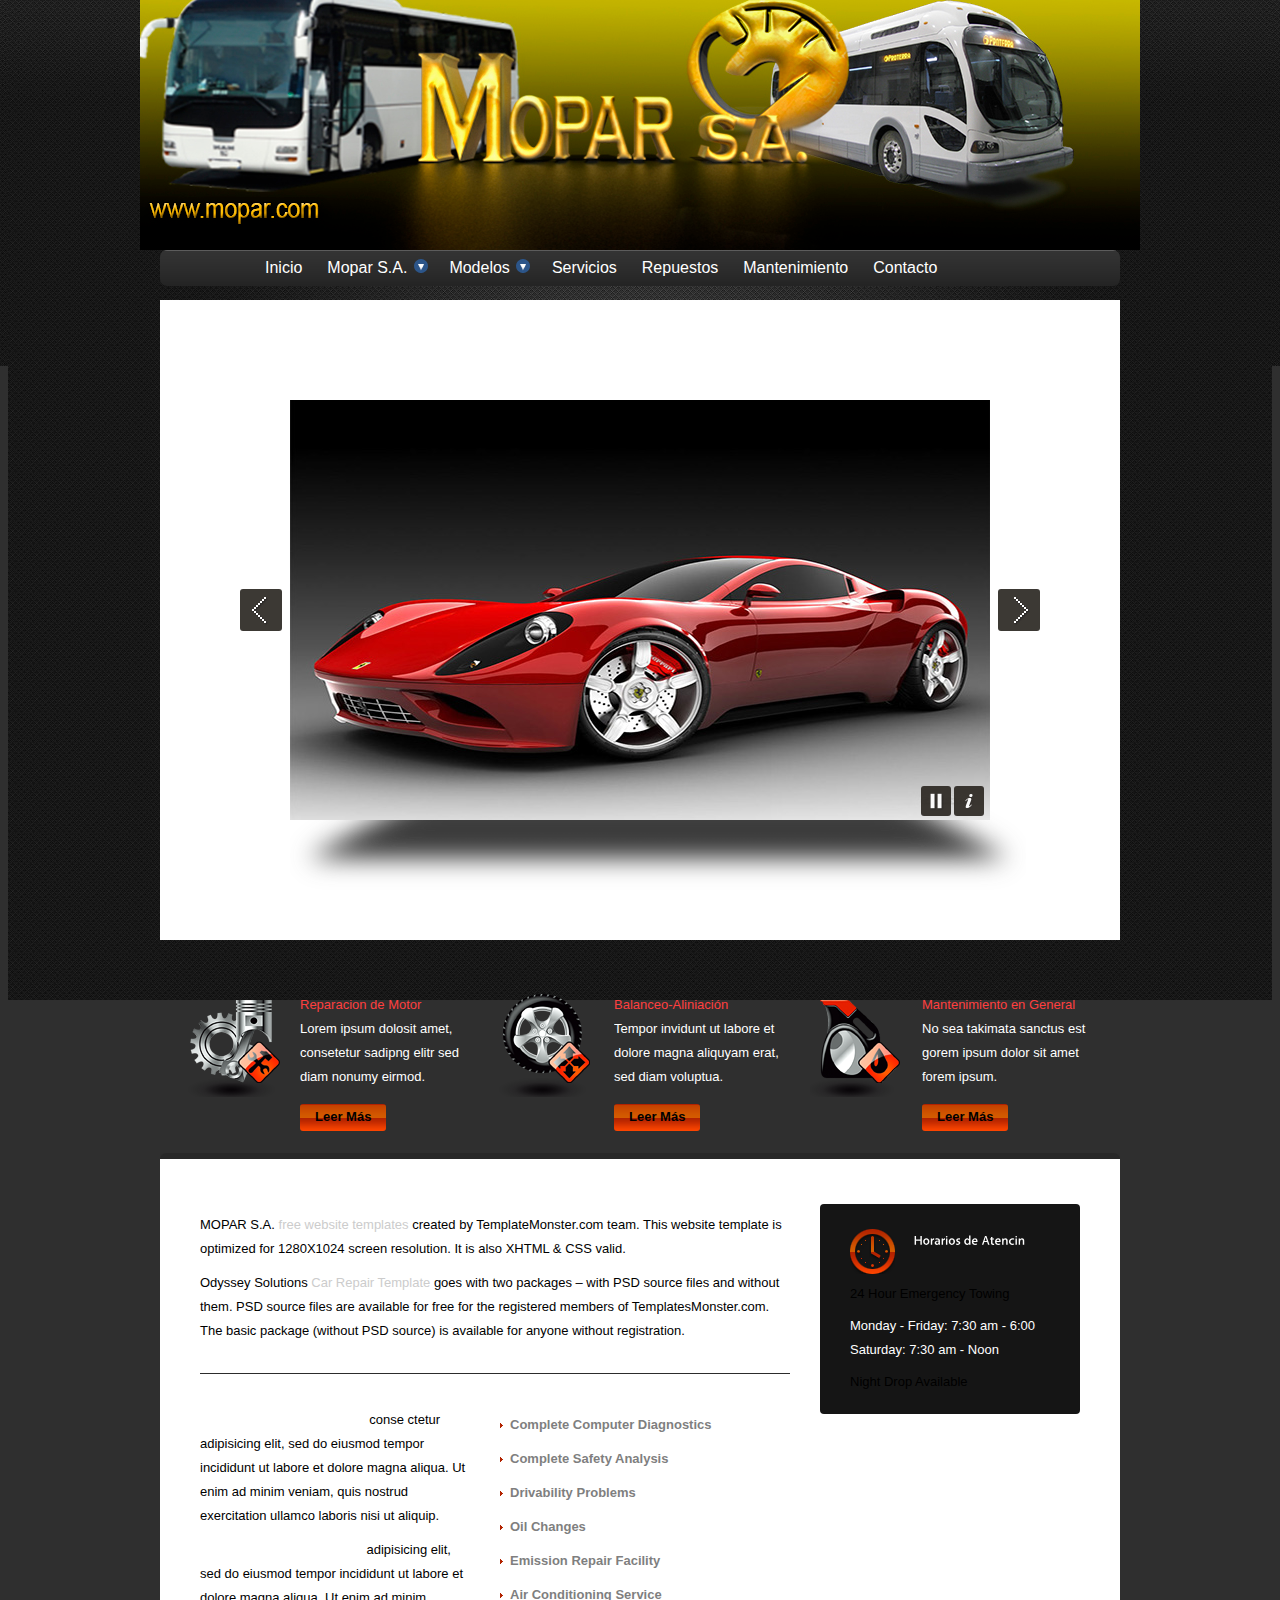
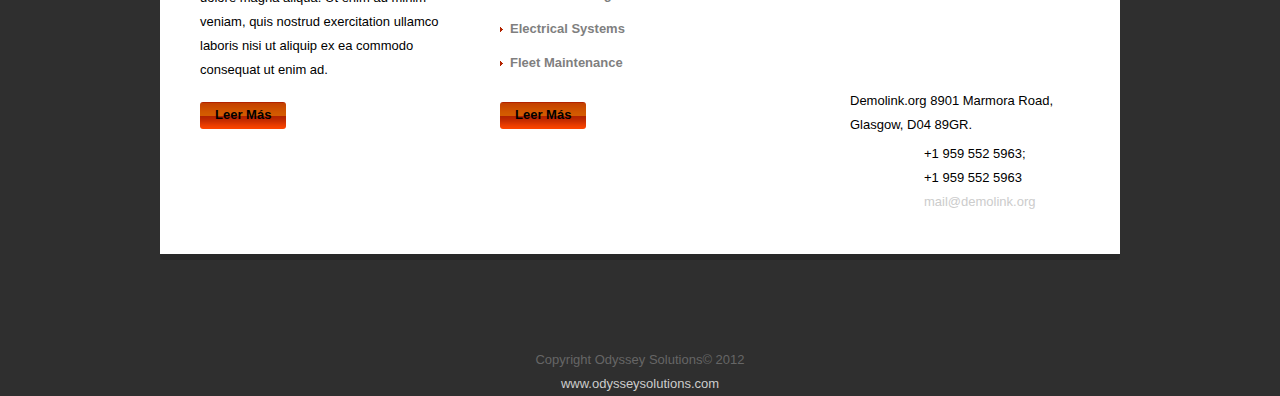
<file: index.html>
<!DOCTYPE html>
<html lang="en">
<head>
    <title>Home</title>
    <meta charset="utf-8">
    <link rel="stylesheet" href="css/reset.css" type="text/css" media="screen">
    <link rel="stylesheet" href="css/style.css" type="text/css" media="screen">
    <link rel="stylesheet" href="css/grid.css" type="text/css" media="screen">   
    <script src="js/jquery-1.7.1.min.js" type="text/javascript"></script>
    <script src="js/cufon-yui.js" type="text/javascript"></script>
    <script src="js/cufon-replace.js" type="text/javascript"></script>
    <script src="js/Vegur_500.font.js" type="text/javascript"></script> 
    <script src="js/FF-cash.js" type="text/javascript"></script>      
    <script src="js/tms-0.3.js" type="text/javascript"></script>
    <script src="js/tms_presets.js" type="text/javascript"></script>
    <script src="js/jquery.easing.1.3.js" type="text/javascript"></script>
    <script src="js/jquery.equalheights.js" type="text/javascript"></script>
    <!--slider3d-->
    <meta http-equiv="X-UA-Compatible" content="IE=edge,chrome=1">
    <meta name="viewport" content="width=device-width, initial-scale=1.0">
    <meta name="description" content="Slicebox - 3D Image Slider with Fallback" />
    <meta name="keywords" content="jquery, css3, 3d, webkit, fallback, slider, css3, 3d transforms, slices, rotate, box, automatic" />
    <meta name="author" content="Pedro Botelho for Codrops" />
    <link rel="shortcut icon" href="../favicon.ico">
    <link rel="stylesheet" type="text/css" href="css/demo1.css" />
    <link rel="stylesheet" type="text/css" href="css/slicebox.css" />
    <link href='http://fonts.googleapis.com/css?family=PT+Sans+Narrow&v1' rel='stylesheet' type='text/css' />
    <link href='http://fonts.googleapis.com/css?family=Volkhov:400italic,700' rel='stylesheet' type='text/css' />
    <script type="text/javascript" src="js/modernizr.custom.13303.js"></script>
	<!--[if lt IE 8]>
    <div style=' clear: both; text-align:center; position: relative;'>
        <a href="http://windows.microsoft.com/en-US/internet-explorer/products/ie/home?ocid=ie6_countdown_bannercode">
        	<img src="http://storage.ie6countdown.com/assets/100/images/banners/warning_bar_0000_us.jpg" border="0" height="42" width="820" alt="You are using an outdated browser. For a faster, safer browsing experience, upgrade for free today." />
        </a>
    </div>
	<![endif]-->
    <!--[if lt IE 9]>
   		<script type="text/javascript" src="js/html5.js"></script>
        <link rel="stylesheet" href="css/ie.css" type="text/css" media="screen">
	<![endif]-->

    <!------sliderflux-->

    <!--[if lte IE 8]>
    <script src="http://html5shiv.googlecode.com/svn/trunk/html5.js"></script>
    <![endif]-->
    <link rel="stylesheet" href="css/slideflux/demo.css" type="text/css" media="screen" title="no title" charset="utf-8">

    <!-- Use Zepto for best performance on WebKit based browser -->
    <!-- <script src="js/zepto/zepto.js" type="text/javascript" charset="utf-8"></script> -->

    <!-- Use jQuery for best compatibility with other CSS3 enabled browsers -->


    <script src="js/sliderflux/flux.min.js" type="text/javascript" charset="utf-8"></script>
   <!--menucortina-->
    <script type="text/javascript" src="js/menu.js"></script>
    <link rel="stylesheet" href="css/demo.css" type="text/css" media="screen">
</head>
<body id="page1">
	<div class="main-bg">
        <div class="bg">
            <!--==============================header=================================-->
            <header>
                <script type="text/javascript" charset="utf-8">
                    $(function(){
                        if(!flux.browser.supportsTransitions)
                            alert("Flux Slider requires a browser that supports CSS3 transitions");

                        window.f = new flux.slider('#slider', {
                            pagination: false,
                            width: 1000,
                            height: 250,
                            delay: 10000

                        });
                    });
                </script>

                    <div id="slider">
                        <img src="images/flux/logo.jpg" alt="" />
                        <img src="images/flux/avatar.jpg" alt="" />
                        <img src="images/flux/ironman.jpg" alt="" />
                        <img src="images/flux/tron.jpg" alt="" />
                        <img src="images/flux/greenhornet.jpg" alt="" />

                    </div>


                    <div class="menutop">
                    <ul class="topnav">
                        <li><a href="#">Inicio</a></li>
                        <li>
                            <a href="#">Mopar S.A.</a>
                            <ul class="subnav">
                                <li><a href="#">Misión - Visión</a></li>
                                <li><a href="#">Nosotros</a></li>
                            </ul>
                        </li>
                        <li>
                            <a href="#">Modelos</a>
                            <ul class="subnav">
                                <li><a href="#">Sub Nav Link</a></li>
                                <li><a href="#">Sub Nav Link</a></li>
                                <li><a href="#">Sub Nav Link</a></li>
                                <li><a href="#">Sub Nav Link</a></li>


                            </ul>
                        </li>
                        <li><a href="about.html">Servicios</a></li>
                        <li><a href="repair.html">Repuestos</a></li>
                        <li><a href="maintenance.html">Mantenimiento</a></li>
                        <li><a href="locations.html">Contacto</a></li>
                    </ul>
                    </div>

                    <div class="container">
                            <div id="sb-slider" class="sb-slider">
                            <img src="images/1.jpg" title="Creative Lifesaver"/>
                            <img src="images/2.jpg" title="Honest Entertainer"/>
                            <img src="images/3.jpg" title="Brave Astronaut"/>
                            <img src="images/4.jpg" title="Affectionate Decision Maker"/>
                            <img src="images/5.jpg" title="Faithful Investor"/>
                            <img src="images/6.jpg" title="Groundbreaking Artist"/>
                            <img src="images/7.jpg" title="Selfless Philantropist"/>
                        </div>
                    </div>
                    <script type="text/javascript" src="js/jquery.slicebox.js"></script>
                    <script type="text/javascript">
                        $(function() {

                            $('#sb-slider').slicebox({
                                orientation			: 'h',
                                slicesCount			: 5,
                                disperseFactor		: 75,
                                sequentialRotation	: true,
                                sequentialFactor	: 540,
                                speed3d             : 2500,
                                slideshowTime       : 3000,
                                slideshow           : true

                            });

                            if( !Modernizr.csstransforms3d ) {
                                $('#sb-note').show();

                                $('#sb-examples > li:gt(2)').remove();

                                $('body').append(
                                        $('script').attr( 'type', 'text/javascript' ).attr( 'src', 'js/jquery.easing.1.3.js' )
                                );
                            }
                        });
                    </script>
                    <!--<div class="slider-wrapper">
                        <div class="slider">
                            <ul class="items">
                                <li>
                                    <img src="images/slider-img1.jpg" alt="" />
                                </li>
                                <li>
                                    <img src="images/slider-img2.jpg" alt="" />
                                </li>
                                <li>
                                    <img src="images/slider-img3.jpg" alt="" />
                                </li>
                            </ul>
                        </div>
                        <a class="prev" href="#">prev</a>
                        <a class="next" href="#">next</a>
                    </div>-->

            </header>
            
            <!--==============================content================================-->
            <section id="content"><div class="ic">More Website Templates @ TemplateMonster.com - January 30, 2012!</div>
                <div class="main">
                    <div class="container_12">
                        <div class="wrapper p5">
                            <article class="grid_4">
                                <div class="inferior">
                                    <figure class="img-indent"><img src="images/page1-img1.png" alt=""></figure>
                                    <div class="extra-wrap">
                                        <h4>Reparacion de Motor</h4>
                                        <p class="p2">Lorem ipsum dolosit amet, consetetur sadipng elitr sed diam nonumy eirmod.</p>
                                        <a class="button" href="#">Leer Más</a>
                                    </div>
                                </div>
                            </article>
                            <article class="grid_4">
                                <div class="inferior">
                                    <figure class="img-indent"><img src="images/page1-img2.png" alt=""></figure>
                                    <div class="extra-wrap">
                                        <h4>Balanceo-Aliniación</h4>
                                        <p class="p2">Tempor invidunt ut labore et dolore magna aliquyam erat, sed diam voluptua.</p>
                                        <a class="button" href="#">Leer Más</a>
                                    </div>
                                </div>
                            </article>
                            <article class="grid_4">
                                <div class="inferior">
                                    <figure class="img-indent"><img src="images/page1-img3.png" alt=""></figure>
                                    <div class="extra-wrap">
                                        <h4>Mantenimiento en General</h4>
                                        <p class="p2">No sea takimata sanctus est gorem ipsum dolor sit amet forem ipsum.</p>
                                        <a class="button" href="#">Leer Más</a>
                                    </div>
                                </div>
                            </article>
                        </div>
                        <div class="container-bot">
                            <div class="container-top">
                                <div class="container">
                                    <div class="inferior">
                                        <article class="grid_8">
                                            <div class="indent-left">
                                                <h2>Welcome!</h2>
                                                <p class="prev-indent-bot"><strong>MOPAR</strong> S.A. <a href="http://blog.templatemonster.com/free-website-templates/" target="_blank">free website templates</a> created by TemplateMonster.com team. This website template is optimized for 1280X1024 screen resolution. It is also XHTML &amp; CSS valid. </p>
                                                <p class="border-bot">Odyssey Solutions <a href="http://blog.templatemonster.com/2012/01/30/free-website-template-jquery-slider-car-project/" target="_blank" rel="nofollow">Car Repair Template</a> goes with two packages – with PSD source files and without them. PSD source files are available for free for the registered members of TemplatesMonster.com. The basic package (without PSD source) is available for anyone without registration.</p>
                                            </div>
                                            <div class="inferior">
                                                <div class="grid_4 alpha">
                                                    <div class="indent-left">
                                                        <div class="maxheight indent-bot">
                                                            <h3>Acerca de Nosotros</h3>
                                                            <p class="prev-indent-bot"><a class="link-1" href="#">Lorem ipsum dolor amet</a> conse ctetur adipisicing elit, sed do eiusmod tempor incididunt ut labore et dolore magna aliqua. Ut enim ad minim veniam, quis nostrud exercitation ullamco laboris nisi ut aliquip.</p>
                                                            <a class="link-1" href="#">Dolor amet conse ctetur</a> adipisicing elit, sed do eiusmod tempor incididunt ut labore et dolore magna aliqua. Ut enim ad minim veniam, quis nostrud exercitation ullamco laboris nisi ut aliquip ex ea commodo consequat ut enim ad.
                                                        </div>
                                                        <a class="button" href="#">Leer Más</a>
                                                    </div>
                                                </div>
                                                <div class="grid_4 omega">
                                                    <div class="indent-left2">
                                                        <div class="maxheight indent-bot">
                                                            <h3 class="p0">Nuestros Servicios</h3>
                                                            <ul class="list-1">
                                                                <li><a href="#">Complete Computer Diagnostics</a></li>
                                                                <li><a href="#">Complete Safety Analysis</a></li>
                                                                <li><a href="#">Drivability Problems</a></li>
                                                                <li><a href="#">Oil Changes</a></li>
                                                                <li><a href="#">Emission Repair Facility</a></li>
                                                                <li><a href="#">Air Conditioning Service</a></li>
                                                                <li><a href="#">Electrical Systems</a></li>
                                                                <li><a href="#">Fleet Maintenance</a></li>
                                                            </ul>
                                                        </div>
                                                        <a class="button" href="#">Leer Más</a>
                                                    </div>
                                                </div>
                                            </div>
                                        </article>
                                        <article class="grid_4">
                                            <div class="indent-left2 indent-top">
                                                <div class="box p4">
                                                    <div class="padding">
                                                        <div class="inferior">
                                                            <figure class="img-indent"><img src="images/page1-img4.png" alt=""></figure>
                                                            <div class="extra-wrap">
                                                                <h3 class="p0">Horarios de Atención</h3>
                                                            </div>
                                                        </div>
                                                        <p class="p1"><strong>24 Hour Emergency Towing</strong></p>
                                                        <p class="color-1 p0">Monday - Friday: 7:30 am - 6:00</p>
                                                        <p class="color-1 p1">Saturday: 7:30 am - Noon</p>
                                                        Night Drop Available
                                                    </div>
                                                </div>
                                                <figure class="indent-bot">
                                                    <iframe width="260" height="202" src="http://maps.google.com/maps?f=q&amp;source=s_q&amp;hl=en&amp;geocode=&amp;q=Brooklyn,+New+York,+NY,+United+States&amp;aq=0&amp;sll=37.0625,-95.677068&amp;sspn=61.282355,146.513672&amp;ie=UTF8&amp;hq=&amp;hnear=Brooklyn,+Kings,+New+York&amp;ll=40.649974,-73.950005&amp;spn=0.01628,0.025663&amp;z=14&amp;iwloc=A&amp;output=embed"></iframe>
                                                </figure>
                                                <div class="indent-left">
                                                    <dl class="main-address">
                                                        <dt>Demolink.org 8901 Marmora Road,<br> Glasgow, D04 89GR.</dt>
                                                        <dd><span>Telephone:</span>  +1 959 552 5963;</dd>
                                                        <dd><span>FAX:</span>  +1 959 552 5963</dd>
                                                        <dd><span>E-mail:</span><a href="#">mail@demolink.org</a></dd>
                                                    </dl>
                                                </div>
                                            </div>
                                        </article>
                                    </div>
                                </div>
                            </div>
                        </div>
                    </div>
                </div>
            </section>
            
            <!--==============================footer=================================-->
            <footer>
                <div class="main">
                    <span>Copyright Odyssey Solutions&copy; 2012</span>
                    <a href="http://www.facebook.com/pages/Odyssey-Solutions/399162646815368?ref=hl" target="_blank" rel="nofollow">www.odysseysolutions.com</a>
                </div>
            </footer>
        </div>
    </div>
	<script type="text/javascript"> Cufon.now(); </script>
    <script type="text/javascript">
		$(window).load(function() {
			$('.slider')._TMS({
				duration:1000,
				easing:'easeOutQuint',
				preset:'simpleFade',
				slideshow:7000,
				banners:false,
				pauseOnHover:true,
				pagination:false,
				pagNums:false,
				nextBu:'.next',
				prevBu:'.prev'
			});
		});
    </script>
</body>
</html>
</file>
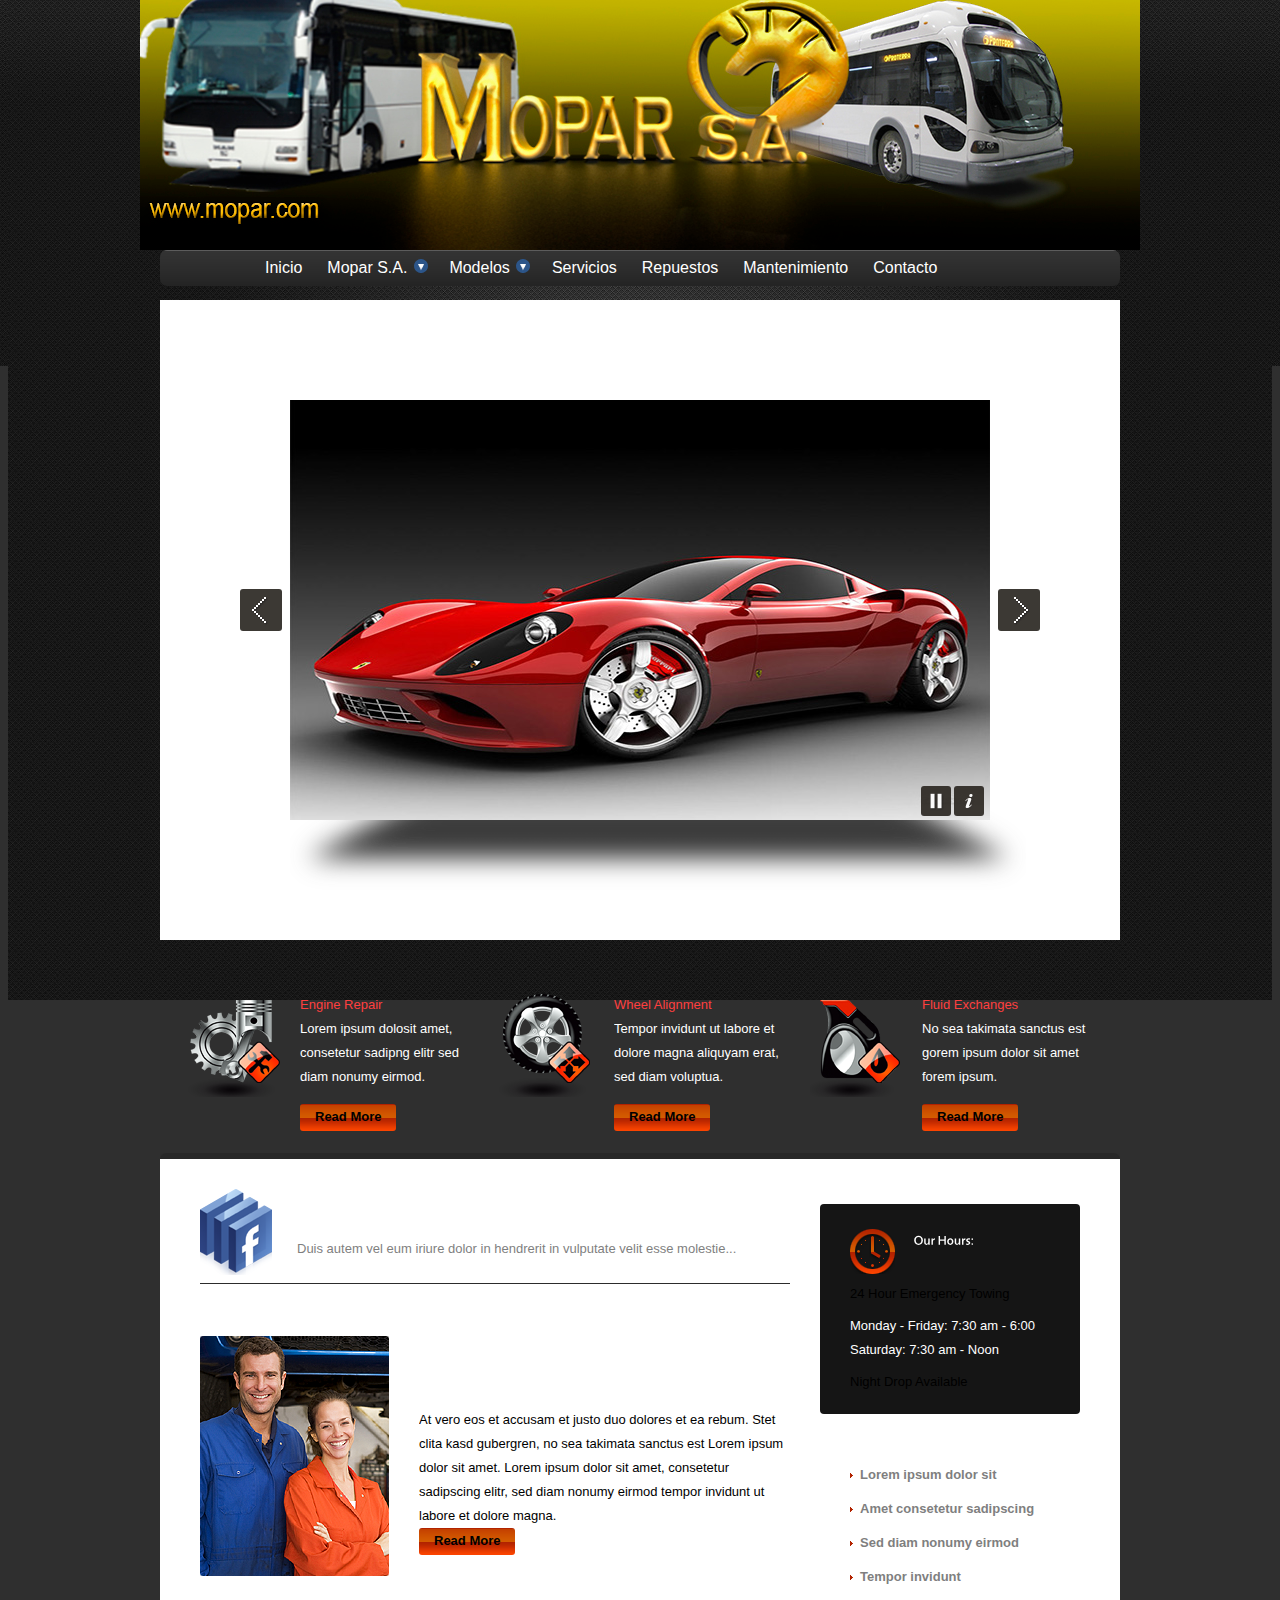
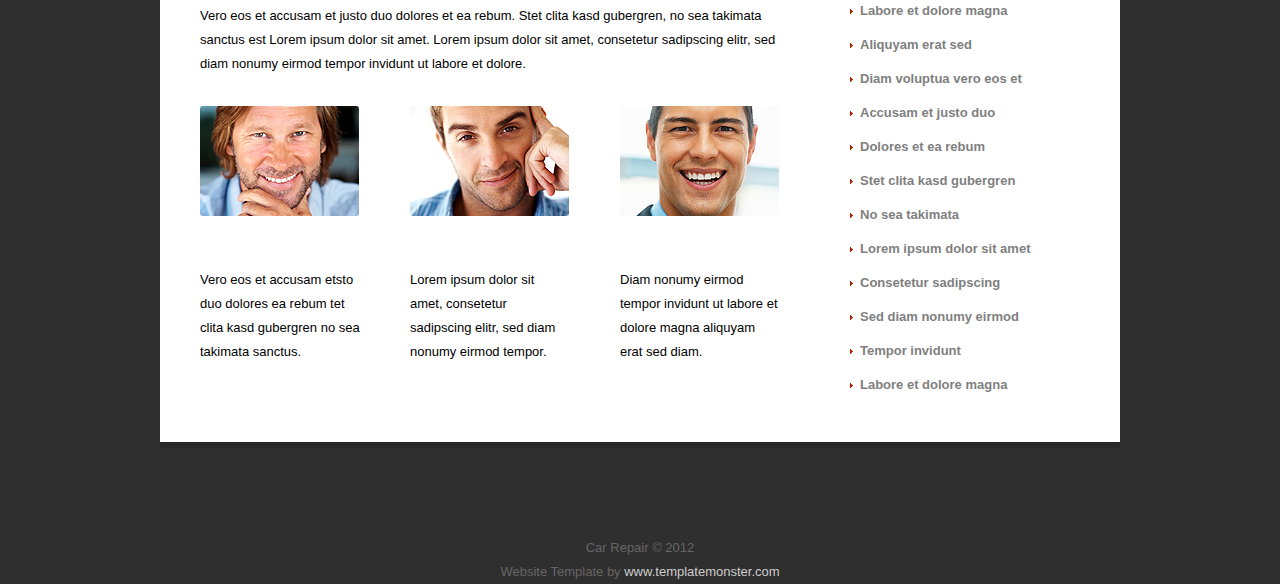
<file: about.html>
<!DOCTYPE html>
<html lang="en">
<head>
    <title>About</title>
    <meta charset="utf-8">
    <link rel="stylesheet" href="css/reset.css" type="text/css" media="screen">
    <link rel="stylesheet" href="css/style.css" type="text/css" media="screen">
    <link rel="stylesheet" href="css/grid.css" type="text/css" media="screen">   
    <script src="js/jquery-1.7.1.min.js" type="text/javascript"></script>
    <script src="js/cufon-yui.js" type="text/javascript"></script>
    <script src="js/cufon-replace.js" type="text/javascript"></script>
    <script src="js/Vegur_300.font.js" type="text/javascript"></script>
	<script src="js/Vegur_500.font.js" type="text/javascript"></script> 
    <script src="js/FF-cash.js" type="text/javascript"></script>
    <!--slider3d-->
    <meta http-equiv="X-UA-Compatible" content="IE=edge,chrome=1">
    <meta name="viewport" content="width=device-width, initial-scale=1.0">
    <meta name="description" content="Slicebox - 3D Image Slider with Fallback" />
    <meta name="keywords" content="jquery, css3, 3d, webkit, fallback, slider, css3, 3d transforms, slices, rotate, box, automatic" />
    <meta name="author" content="Pedro Botelho for Codrops" />
    <link rel="shortcut icon" href="../favicon.ico">
    <link rel="stylesheet" type="text/css" href="css/demo1.css" />
    <link rel="stylesheet" type="text/css" href="css/slicebox.css" />
    <link href='http://fonts.googleapis.com/css?family=PT+Sans+Narrow&v1' rel='stylesheet' type='text/css' />
    <link href='http://fonts.googleapis.com/css?family=Volkhov:400italic,700' rel='stylesheet' type='text/css' />
    <script type="text/javascript" src="js/modernizr.custom.13303.js"></script>
    <!--[if lt IE 8]>
    <div style=' clear: both; text-align:center; position: relative;'>
        <a href="http://windows.microsoft.com/en-US/internet-explorer/products/ie/home?ocid=ie6_countdown_bannercode">
            <img src="http://storage.ie6countdown.com/assets/100/images/banners/warning_bar_0000_us.jpg" border="0" height="42" width="820" alt="You are using an outdated browser. For a faster, safer browsing experience, upgrade for free today." />
        </a>
    </div>
    <![endif]-->
    <!--[if lt IE 9]>
    <script type="text/javascript" src="js/html5.js"></script>
    <link rel="stylesheet" href="css/ie.css" type="text/css" media="screen">
    <![endif]-->

    <!--[if lt IE 8]>
    <div style=' clear: both; text-align:center; position: relative;'>
        <a href="http://windows.microsoft.com/en-US/internet-explorer/products/ie/home?ocid=ie6_countdown_bannercode">
            <img src="http://storage.ie6countdown.com/assets/100/images/banners/warning_bar_0000_us.jpg" border="0" height="42" width="820" alt="You are using an outdated browser. For a faster, safer browsing experience, upgrade for free today." />
        </a>
    </div>
    <![endif]-->


    <!------sliderflux-->
    <script src="js/sliderflux/flux.min.js" type="text/javascript" charset="utf-8"></script>

    <!--[if lte IE 8]>
    <script src="http://html5shiv.googlecode.com/svn/trunk/html5.js"></script>
    <![endif]-->
    <link rel="stylesheet" href="css/slideflux/demo.css" type="text/css" media="screen" title="no title" charset="utf-8">

    <!-- Use Zepto for best performance on WebKit based browser -->
    <!-- <script src="js/zepto/zepto.js" type="text/javascript" charset="utf-8"></script> -->

    <!-- Use jQuery for best compatibility with other CSS3 enabled browsers -->
    <!--menucortina-->
    <script type="text/javascript" src="js/menu.js"></script>
    <link rel="stylesheet" href="css/demo.css" type="text/css" media="screen">

</head>
<body id="page4">
<div class="main-bg">
<div class="bg">
<!--==============================header=================================-->
<header>
    <script type="text/javascript" charset="utf-8">
        $(function(){
            if(!flux.browser.supportsTransitions)
                alert("Flux Slider requires a browser that supports CSS3 transitions");

            window.f = new flux.slider('#slider', {
                pagination: false,
                width: 1000,
                height: 250,
                delay: 7000

            });
        });
    </script>

    <div id="slider">
        <img src="images/flux/logo.jpg" alt="" />
        <img src="images/flux/avatar.jpg" alt="" />
        <img src="images/flux/ironman.jpg" alt="" />
        <img src="images/flux/tron.jpg" alt="" />
        <img src="images/flux/greenhornet.jpg" alt="" />

    </div>

    <div class="menutop">
        <ul class="topnav">
            <li><a href="#">Inicio</a></li>
            <li>
                <a href="">Mopar S.A.</a>
                <ul class="subnav">
                    <li><a href="#">Misión - Visión</a></li>
                    <li><a href="#">Nosotros</a></li>
                </ul>
            </li>
            <li>
                <a href="#">Modelos</a>
                <ul class="subnav">
                    <li><a href="#">Sub Nav Link</a></li>
                    <li><a href="#">Sub Nav Link</a></li>
                    <li><a href="#">Sub Nav Link</a></li>
                    <li><a href="#">Sub Nav Link</a></li>


                </ul>
            </li>
            <li><a href="about.html">Servicios</a></li>
            <li><a href="repair.html">Repuestos</a></li>
            <li><a href="maintenance.html">Mantenimiento</a></li>
            <li><a href="locations.html">Contacto</a></li>
        </ul>
    </div>
        <div class="container">
            <div id="sb-slider" class="sb-slider">
                <img src="images/1.jpg" title="Creative Lifesaver"/>
                <img src="images/2.jpg" title="Honest Entertainer"/>
                <img src="images/3.jpg" title="Brave Astronaut"/>
                <img src="images/4.jpg" title="Affectionate Decision Maker"/>
                <img src="images/5.jpg" title="Faithful Investor"/>
                <img src="images/6.jpg" title="Groundbreaking Artist"/>
                <img src="images/7.jpg" title="Selfless Philantropist"/>
            </div>
        </div>
        <script type="text/javascript" src="js/jquery.slicebox.js"></script>
        <script type="text/javascript">
            $(function() {

                $('#sb-slider').slicebox({
                    orientation			: 'h',
                    slicesCount			: 4,
                    disperseFactor		: 85,
                    sequentialRotation	: true,
                    sequentialFactor	: 540,
                    speed3d             : 2500,
                    slideshowTime       : 3000,
                    slideshow           : true

                });

                if( !Modernizr.csstransforms3d ) {
                    $('#sb-note').show();

                    $('#sb-examples > li:gt(2)').remove();

                    $('body').append(
                            $('script').attr( 'type', 'text/javascript' ).attr( 'src', 'js/jquery.easing.1.3.js' )
                    );
                }
            });
        </script>
        <!--<div class="slider-wrapper">
            <div class="slider">
                <ul class="items">
                    <li>
                        <img src="images/slider-img1.jpg" alt="" />
                    </li>
                    <li>
                        <img src="images/slider-img2.jpg" alt="" />
                    </li>
                    <li>
                        <img src="images/slider-img3.jpg" alt="" />
                    </li>
                </ul>
            </div>
            <a class="prev" href="#">prev</a>
            <a class="next" href="#">next</a>
        </div>-->

</header>


<!--==============================content================================-->
            <section id="content"><div class="ic">More Website Templates @ TemplateMonster.com - January 30, 2012!</div>
                <div class="main">
                    <div class="container_12">
                        <div class="wrapper p5">
                            <article class="grid_4">
                                <div class="inferior">
                                    <figure class="img-indent"><img src="images/page1-img1.png" alt=""></figure>
                                    <div class="extra-wrap">
                                        <h4>Engine Repair</h4>
                                        <p class="p2">Lorem ipsum dolosit amet, consetetur sadipng elitr sed diam nonumy eirmod.</p>
                                        <a class="button" href="#">Read More</a>
                                    </div>
                                </div>
                            </article>
                            <article class="grid_4">
                                <div class="inferior">
                                    <figure class="img-indent"><img src="images/page1-img2.png" alt=""></figure>
                                    <div class="extra-wrap">
                                        <h4>Wheel Alignment</h4>
                                        <p class="p2">Tempor invidunt ut labore et dolore magna aliquyam erat, sed diam voluptua.</p>
                                        <a class="button" href="#">Read More</a>
                                    </div>
                                </div>
                            </article>
                            <article class="grid_4">
                                <div class="inferior">
                                    <figure class="img-indent"><img src="images/page1-img3.png" alt=""></figure>
                                    <div class="extra-wrap">
                                        <h4>Fluid Exchanges</h4>
                                        <p class="p2">No sea takimata sanctus est gorem ipsum dolor sit amet forem ipsum.</p>
                                        <a class="button" href="#">Read More</a>
                                    </div>
                                </div>
                            </article>
                        </div>
                        <div class="container-bot">
                            <div class="container-top">
                                <div class="container">
                                    <div class="inferior">
                                        <article class="grid_8">
                                            <div class="indent-left">
                                                <div class="wrapper border-bot2">
                                                    <figure class="img-indent2"><img src="images/page2-img1.png" alt=""></figure>
                                                    <div class="extra-wrap">
                                                        <strong class="text-1">Facebook</strong> <strong class="text-2">Fan Page</strong>
                                                        <p class="p0"><a class="link-2" href="#">Duis autem vel eum iriure dolor in hendrerit in vulputate velit esse molestie...</a></p>
                                                    </div>
                                                </div>
                                                <h3 class="prev-indent-bot">Long-Term Business</h3>
                                                <div class="wrapper img-indent-bot">
                                                    <figure class="img-indent3"><img src="images/page2-img2.png" alt=""></figure>
                                                    <div class="extra-wrap">
                                                        <h6>Lorem ipsum dolor sit amet, consetetur sadipscing elitr, sed diam nonumy eirmod tempor invidunt ut labore et dolore magna aliquyam erat, sed diam voluptua. </h6>
                                                        <p>At vero eos et accusam et justo duo dolores et ea rebum. Stet clita kasd gubergren, no sea takimata sanctus est Lorem ipsum dolor sit amet. Lorem ipsum dolor sit amet, consetetur sadipscing elitr, sed diam nonumy eirmod tempor invidunt ut labore et dolore magna.</p>
                                                        <a class="button" href="#">Read More</a>
                                                    </div>
                                                </div>
                                                <h3>Management Team</h3>
                                                <p class="indent-bot">Vero eos et accusam et justo duo dolores et ea rebum. Stet clita kasd gubergren, no sea takimata sanctus est Lorem ipsum dolor sit amet. Lorem ipsum dolor sit amet, consetetur sadipscing elitr, sed diam nonumy eirmod tempor invidunt ut labore et dolore.</p>
                                                <div class="inferior">
                                                    <div class="col-1">
                                                        <figure class="indent-bot"><a href="#"><img src="images/page2-img3.png" alt=""></a></figure>
                                                        <h6><strong>Jason Walles</strong></h6>
                                                        Vero eos et accusam etsto duo dolores ea rebum tet clita kasd gubergren no sea takimata sanctus.
                                                    </div>
                                                    <div class="col-1">
                                                        <figure class="indent-bot"><a href="#"><img src="images/page2-img4.png" alt=""></a></figure>
                                                        <h6><strong>William Torn</strong></h6>
                                                        Lorem ipsum dolor sit amet, consetetur sadipscing elitr, sed diam nonumy eirmod tempor.
                                                    </div>
                                                    <div class="col-2">
                                                        <figure class="indent-bot"><a href="#"><img src="images/page2-img5.png" alt=""></a></figure>
                                                        <h6><strong>Sam Smith</strong></h6>
                                                        Diam nonumy eirmod tempor invidunt ut labore et dolore magna aliquyam erat sed diam.
                                                    </div>
                                                </div>
                                            </div>
                                        </article>
                                        <article class="grid_4">
                                            <div class="indent-left2 indent-top">
                                                <div class="box indent-bot">
                                                    <div class="padding">
                                                        <div class="inferior">
                                                            <figure class="img-indent"><img src="images/page1-img4.png" alt=""></figure>
                                                            <div class="extra-wrap">
                                                                <h3 class="p0">Our Hours:</h3>
                                                            </div>
                                                        </div>
                                                        <p class="p1"><strong>24 Hour Emergency Towing</strong></p>
                                                        <p class="color-1 p0">Monday - Friday: 7:30 am - 6:00</p>
                                                        <p class="color-1 p1">Saturday: 7:30 am - Noon</p>
                                                        Night Drop Available
                                                    </div>
                                                </div>
                                                <div class="indent-left">
                                                    <h3 class="p0">Why Choose Us</h3>
                                                    <ul class="list-1">
                                                        <li><a href="#">Lorem ipsum dolor sit</a></li>
                                                        <li><a href="#">Amet consetetur sadipscing </a></li>
                                                        <li><a href="#">Sed diam nonumy eirmod </a></li>
                                                        <li><a href="#">Tempor invidunt</a></li>
                                                        <li><a href="#">Labore et dolore magna </a></li>
                                                        <li><a href="#">Aliquyam erat sed</a></li>
                                                        <li><a href="#">Diam voluptua vero eos et </a></li>
                                                        <li><a href="#">Accusam et justo duo</a></li>
                                                        <li><a href="#">Dolores et ea rebum</a></li>
                                                        <li><a href="#">Stet clita kasd gubergren</a></li>
                                                        <li><a href="#">No sea takimata</a></li>
                                                        <li><a href="#">Lorem ipsum dolor sit amet</a></li>
                                                        <li><a href="#">Consetetur sadipscing</a></li>
                                                        <li><a href="#">Sed diam nonumy eirmod </a></li>
                                                        <li><a href="#">Tempor invidunt</a></li>
                                                        <li><a href="#">Labore et dolore magna </a></li>
                                                    </ul>
                                                </div>
                                            </div>
                                        </article>
                                    </div>
                                </div>
                            </div>
                        </div>
                    </div>
                </div>
            </section>
            
            <!--==============================footer=================================-->
            <footer>
                <div class="main">
                    <span>Car Repair &copy; 2012</span>
                    Website Template by <a href="http://www.templatemonster.com/" target="_blank" rel="nofollow">www.templatemonster.com</a>
                </div>
            </footer>
        </div>
    </div>
	<script type="text/javascript"> Cufon.now(); </script>
</body>
</html>
</file>
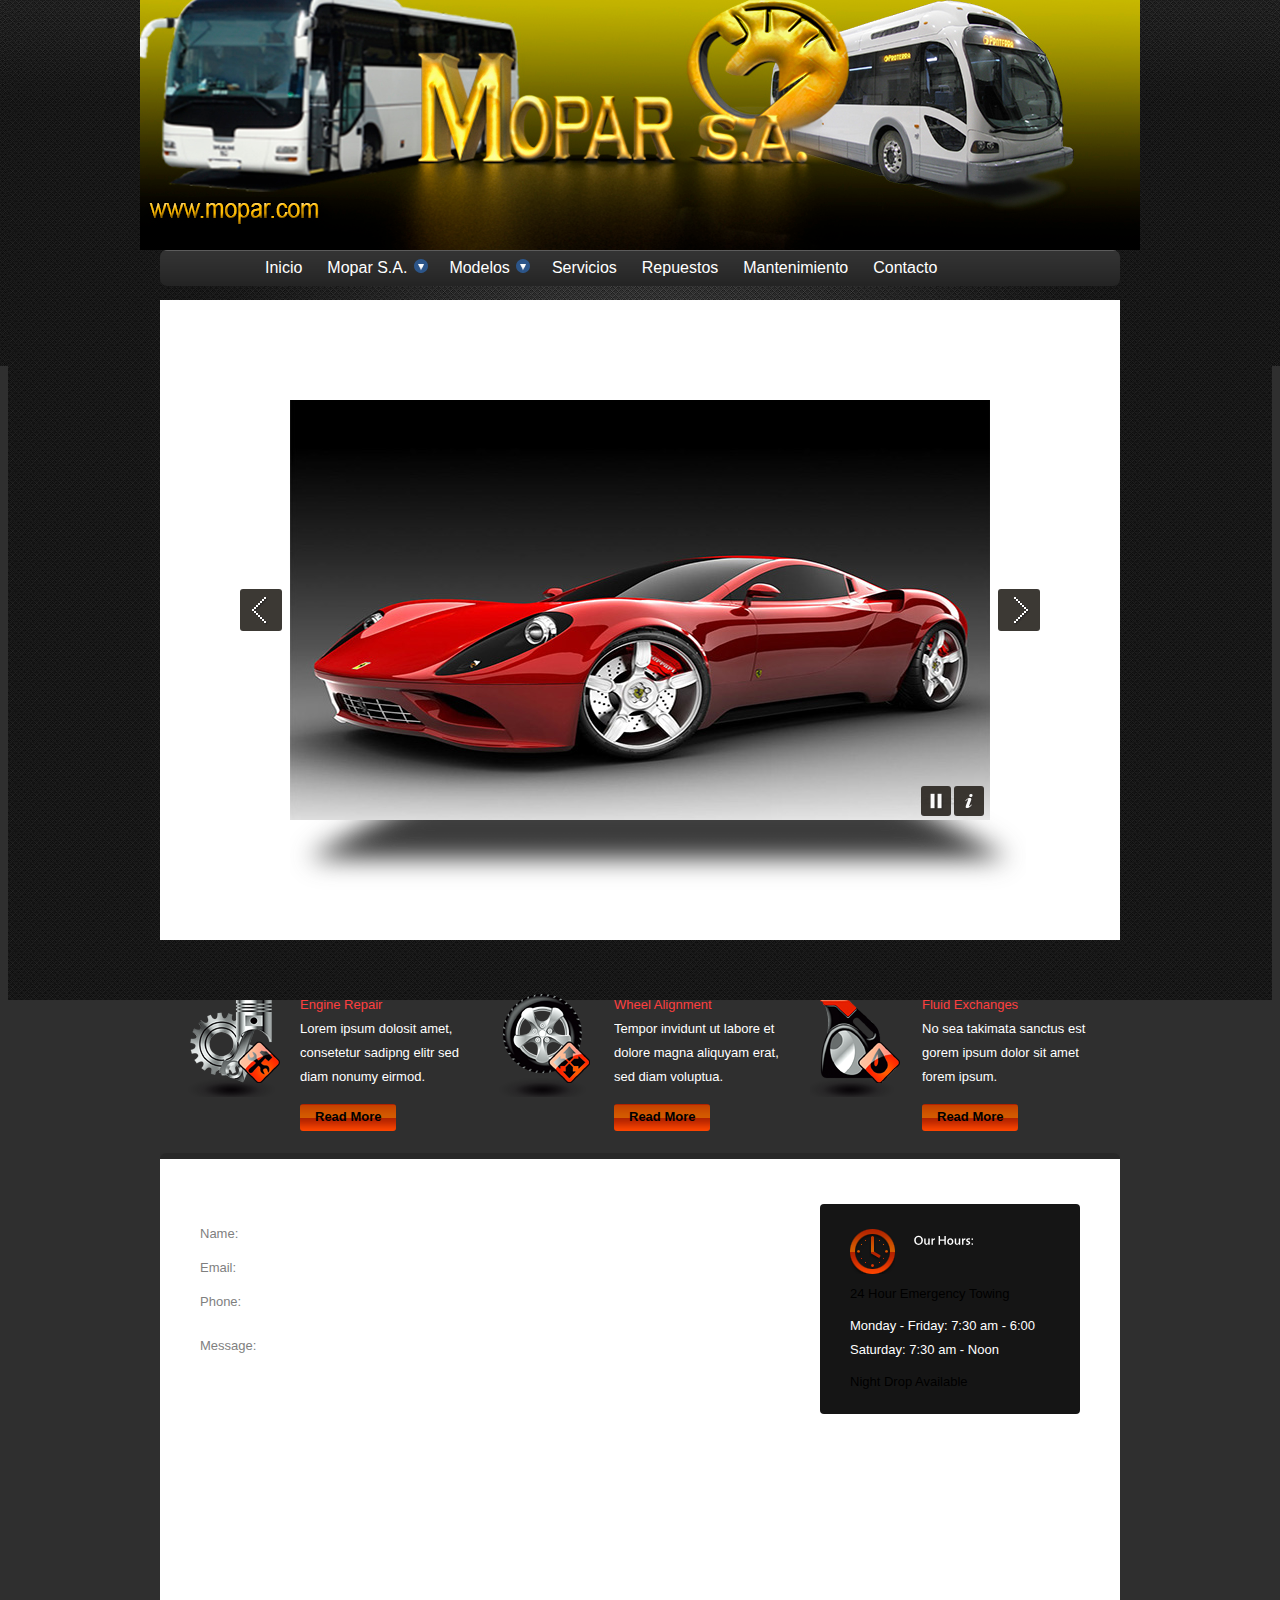
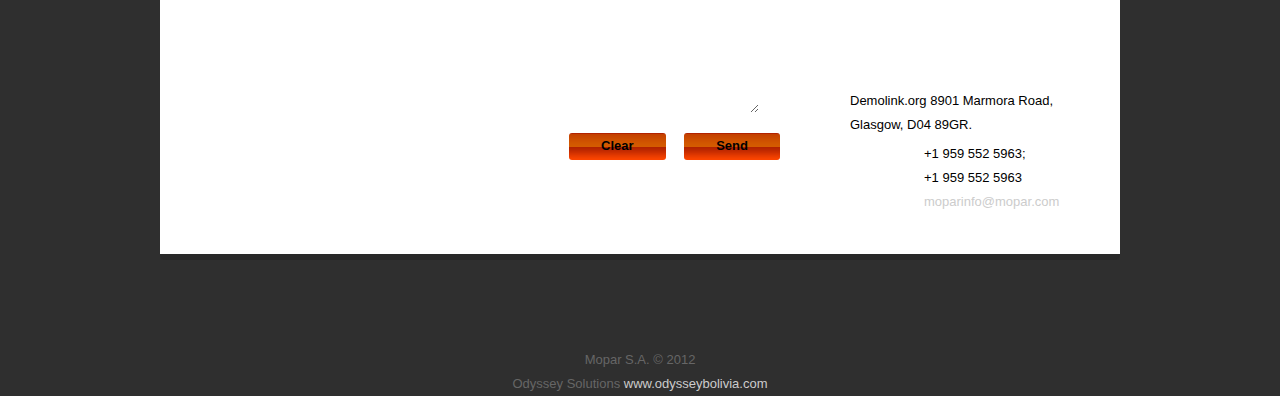
<file: locations.html>
<!DOCTYPE html>
<html lang="en">
<head>
    <title>Locations</title>
    <meta charset="utf-8">
    <link rel="stylesheet" href="css/reset.css" type="text/css" media="screen">
    <link rel="stylesheet" href="css/style.css" type="text/css" media="screen">
    <link rel="stylesheet" href="css/grid.css" type="text/css" media="screen">   
    <script src="js/jquery-1.7.1.min.js" type="text/javascript"></script>
    <script src="js/cufon-yui.js" type="text/javascript"></script>
    <script src="js/cufon-replace.js" type="text/javascript"></script>
	<script src="js/Vegur_500.font.js" type="text/javascript"></script> 
    <script src="js/FF-cash.js" type="text/javascript"></script>
    <!--slider3d-->
    <meta http-equiv="X-UA-Compatible" content="IE=edge,chrome=1">
    <meta name="viewport" content="width=device-width, initial-scale=1.0">
    <meta name="description" content="Slicebox - 3D Image Slider with Fallback" />
    <meta name="keywords" content="jquery, css3, 3d, webkit, fallback, slider, css3, 3d transforms, slices, rotate, box, automatic" />
    <meta name="author" content="Pedro Botelho for Codrops" />
    <link rel="shortcut icon" href="../favicon.ico">
    <link rel="stylesheet" type="text/css" href="css/demo1.css" />
    <link rel="stylesheet" type="text/css" href="css/slicebox.css" />
    <link href='http://fonts.googleapis.com/css?family=PT+Sans+Narrow&v1' rel='stylesheet' type='text/css' />
    <link href='http://fonts.googleapis.com/css?family=Volkhov:400italic,700' rel='stylesheet' type='text/css' />
    <script type="text/javascript" src="js/modernizr.custom.13303.js"></script>
    <!--[if lt IE 8]>
    <div style=' clear: both; text-align:center; position: relative;'>
        <a href="http://windows.microsoft.com/en-US/internet-explorer/products/ie/home?ocid=ie6_countdown_bannercode">
            <img src="http://storage.ie6countdown.com/assets/100/images/banners/warning_bar_0000_us.jpg" border="0" height="42" width="820" alt="You are using an outdated browser. For a faster, safer browsing experience, upgrade for free today." />
        </a>
    </div>
    <![endif]-->
    <!--[if lt IE 9]>
    <script type="text/javascript" src="js/html5.js"></script>
    <link rel="stylesheet" href="css/ie.css" type="text/css" media="screen">
    <![endif]-->

    <!--[if lt IE 8]>
    <div style=' clear: both; text-align:center; position: relative;'>
        <a href="http://windows.microsoft.com/en-US/internet-explorer/products/ie/home?ocid=ie6_countdown_bannercode">
            <img src="http://storage.ie6countdown.com/assets/100/images/banners/warning_bar_0000_us.jpg" border="0" height="42" width="820" alt="You are using an outdated browser. For a faster, safer browsing experience, upgrade for free today." />
        </a>
    </div>
    <![endif]-->


    <!------sliderflux-->
    <script src="js/sliderflux/flux.min.js" type="text/javascript" charset="utf-8"></script>

    <!--[if lte IE 8]>
    <script src="http://html5shiv.googlecode.com/svn/trunk/html5.js"></script>
    <![endif]-->
    <link rel="stylesheet" href="css/slideflux/demo.css" type="text/css" media="screen" title="no title" charset="utf-8">

    <!-- Use Zepto for best performance on WebKit based browser -->
    <!-- <script src="js/zepto/zepto.js" type="text/javascript" charset="utf-8"></script> -->

    <!-- Use jQuery for best compatibility with other CSS3 enabled browsers -->
    <!--menucortina-->
    <script type="text/javascript" src="js/menu.js"></script>
    <link rel="stylesheet" href="css/demo.css" type="text/css" media="screen">

</head>
<body id="page4">
<div class="main-bg">
<div class="bg">
<!--==============================header=================================-->
<header>
    <script type="text/javascript" charset="utf-8">
        $(function(){
            if(!flux.browser.supportsTransitions)
                alert("Flux Slider requires a browser that supports CSS3 transitions");

            window.f = new flux.slider('#slider', {
                pagination: false,
                width: 1000,
                height: 250,
                delay: 7000

            });
        });
    </script>

    <div id="slider">
        <img src="images/flux/logo.jpg" alt="" />
        <img src="images/flux/avatar.jpg" alt="" />
        <img src="images/flux/ironman.jpg" alt="" />
        <img src="images/flux/tron.jpg" alt="" />
        <img src="images/flux/greenhornet.jpg" alt="" />

    </div>

    <div class="menutop">
        <ul class="topnav">
            <li><a href="#">Inicio</a></li>
            <li>
                <a href="">Mopar S.A.</a>
                <ul class="subnav">
                    <li><a href="#">Misión - Visión</a></li>
                    <li><a href="#">Nosotros</a></li>
                </ul>
            </li>
            <li>
                <a href="#">Modelos</a>
                <ul class="subnav">
                    <li><a href="#">Sub Nav Link</a></li>
                    <li><a href="#">Sub Nav Link</a></li>
                    <li><a href="#">Sub Nav Link</a></li>
                    <li><a href="#">Sub Nav Link</a></li>


                </ul>
            </li>
            <li><a href="about.html">Servicios</a></li>
            <li><a href="repair.html">Repuestos</a></li>
            <li><a href="maintenance.html">Mantenimiento</a></li>
            <li><a href="locations.html">Contacto</a></li>
        </ul>
    </div>
        <div class="container">
            <div id="sb-slider" class="sb-slider">
                <img src="images/1.jpg" title="Creative Lifesaver"/>
                <img src="images/2.jpg" title="Honest Entertainer"/>
                <img src="images/3.jpg" title="Brave Astronaut"/>
                <img src="images/4.jpg" title="Affectionate Decision Maker"/>
                <img src="images/5.jpg" title="Faithful Investor"/>
                <img src="images/6.jpg" title="Groundbreaking Artist"/>
                <img src="images/7.jpg" title="Selfless Philantropist"/>
            </div>
        </div>
        <script type="text/javascript" src="js/jquery.slicebox.js"></script>
        <script type="text/javascript">
            $(function() {

                $('#sb-slider').slicebox({
                    orientation			: 'h',
                    slicesCount			: 4,
                    disperseFactor		: 85,
                    sequentialRotation	: true,
                    sequentialFactor	: 540,
                    speed3d             : 2500,
                    slideshowTime       : 3000,
                    slideshow           : true

                });

                if( !Modernizr.csstransforms3d ) {
                    $('#sb-note').show();

                    $('#sb-examples > li:gt(2)').remove();

                    $('body').append(
                            $('script').attr( 'type', 'text/javascript' ).attr( 'src', 'js/jquery.easing.1.3.js' )
                    );
                }
            });
        </script>
        <!--<div class="slider-wrapper">
            <div class="slider">
                <ul class="items">
                    <li>
                        <img src="images/slider-img1.jpg" alt="" />
                    </li>
                    <li>
                        <img src="images/slider-img2.jpg" alt="" />
                    </li>
                    <li>
                        <img src="images/slider-img3.jpg" alt="" />
                    </li>
                </ul>
            </div>
            <a class="prev" href="#">prev</a>
            <a class="next" href="#">next</a>
        </div>-->

</header>


<!--==============================content================================-->
            <section id="content"><div class="ic">More Website Templates @ TemplateMonster.com - January 30, 2012!</div>
                <div class="main">
                    <div class="container_12">
                        <div class="wrapper p5">
                            <article class="grid_4">
                                <div class="inferior">
                                    <figure class="img-indent"><img src="images/page1-img1.png" alt=""></figure>
                                    <div class="extra-wrap">
                                        <h4>Engine Repair</h4>
                                        <p class="p2">Lorem ipsum dolosit amet, consetetur sadipng elitr sed diam nonumy eirmod.</p>
                                        <a class="button" href="#">Read More</a>
                                    </div>
                                </div>
                            </article>
                            <article class="grid_4">
                                <div class="inferior">
                                    <figure class="img-indent"><img src="images/page1-img2.png" alt=""></figure>
                                    <div class="extra-wrap">
                                        <h4>Wheel Alignment</h4>
                                        <p class="p2">Tempor invidunt ut labore et dolore magna aliquyam erat, sed diam voluptua.</p>
                                        <a class="button" href="#">Read More</a>
                                    </div>
                                </div>
                            </article>
                            <article class="grid_4">
                                <div class="inferior">
                                    <figure class="img-indent"><img src="images/page1-img3.png" alt=""></figure>
                                    <div class="extra-wrap">
                                        <h4>Fluid Exchanges</h4>
                                        <p class="p2">No sea takimata sanctus est gorem ipsum dolor sit amet forem ipsum.</p>
                                        <a class="button" href="#">Read More</a>
                                    </div>
                                </div>
                            </article>
                        </div>
                        <div class="container-bot">
                            <div class="container-top">
                                <div class="container">
                                    <div class="inferior">
                                        <article class="grid_8">
                                            <div class="indent-left">
                                                <h3 class="p1">Feedback</h3>
                                                <form id="contact-form" method="post" enctype="multipart/form-data">                    
                                                    <fieldset>
                                                          <label><span class="text-form">Name:</span><input name="name" type="text" /></label>
                                                          <label><span class="text-form">Email:</span><input name="email" type="text" /></label>                              
                                                          <label><span class="text-form">Phone:</span><input name="phone" type="text" /></label>                              
                                                          <div class="inferior">
                                                            <div class="text-form">Message:</div>
                                                            <div class="extra-wrap">
                                                                <textarea></textarea>
                                                                <div class="clear"></div>
                                                                <div class="buttons">
                                                                    <a class="button" href="#" onClick="document.getElementById('contact-form').reset()">Clear</a>
                                                                    <a class="button" href="#" onClick="document.getElementById('contact-form').submit()">Send</a>
                                                                </div> 
                                                            </div>
                                                          </div>                            
                                                    </fieldset>						
                                                </form>
                                            </div>
                                        </article>
                                        <article class="grid_4">
                                            <div class="indent-left2 indent-top">
                                                <div class="box p4">
                                                    <div class="padding">
                                                        <div class="inferior">
                                                            <figure class="img-indent"><img src="images/page1-img4.png" alt=""></figure>
                                                            <div class="extra-wrap">
                                                                <h3 class="p0">Our Hours:</h3>
                                                            </div>
                                                        </div>
                                                        <p class="p1"><strong>24 Hour Emergency Towing</strong></p>
                                                        <p class="color-1 p0">Monday - Friday: 7:30 am - 6:00</p>
                                                        <p class="color-1 p1">Saturday: 7:30 am - Noon</p>
                                                        Night Drop Available
                                                    </div>
                                                </div>
                                                <figure class="indent-bot">
                                                    <iframe width="260" height="202" src="http://maps.google.com/maps?f=q&amp;source=s_q&amp;hl=en&amp;geocode=&amp;q=Brooklyn,+New+York,+NY,+United+States&amp;aq=0&amp;sll=37.0625,-95.677068&amp;sspn=61.282355,146.513672&amp;ie=UTF8&amp;hq=&amp;hnear=Brooklyn,+Kings,+New+York&amp;ll=40.649974,-73.950005&amp;spn=0.01628,0.025663&amp;z=14&amp;iwloc=A&amp;output=embed"></iframe>
                                                </figure>
                                                <div class="indent-left">
                                                    <dl class="main-address">
                                                        <dt>Demolink.org 8901 Marmora Road,<br> Glasgow, D04 89GR.</dt>
                                                        <dd><span>Telephone:</span>  +1 959 552 5963;</dd>
                                                        <dd><span>FAX:</span>  +1 959 552 5963</dd>
                                                        <dd><span>E-mail:</span><a href="#">moparinfo@mopar.com</a></dd>
                                                    </dl>
                                                </div>
                                            </div>
                                        </article>
                                    </div>
                                </div>
                            </div>
                        </div>
                    </div>
                </div>
            </section>
            
            <!--==============================footer=================================-->
            <footer>
                <div class="main">
                    <span>Mopar S.A. &copy; 2012</span>
                    Odyssey Solutions <a href="" target="_blank" rel="nofollow">www.odysseybolivia.com</a>
                </div>
            </footer>
        </div>
    </div>
	<script type="text/javascript"> Cufon.now(); </script>
</body>
</html>
</file>
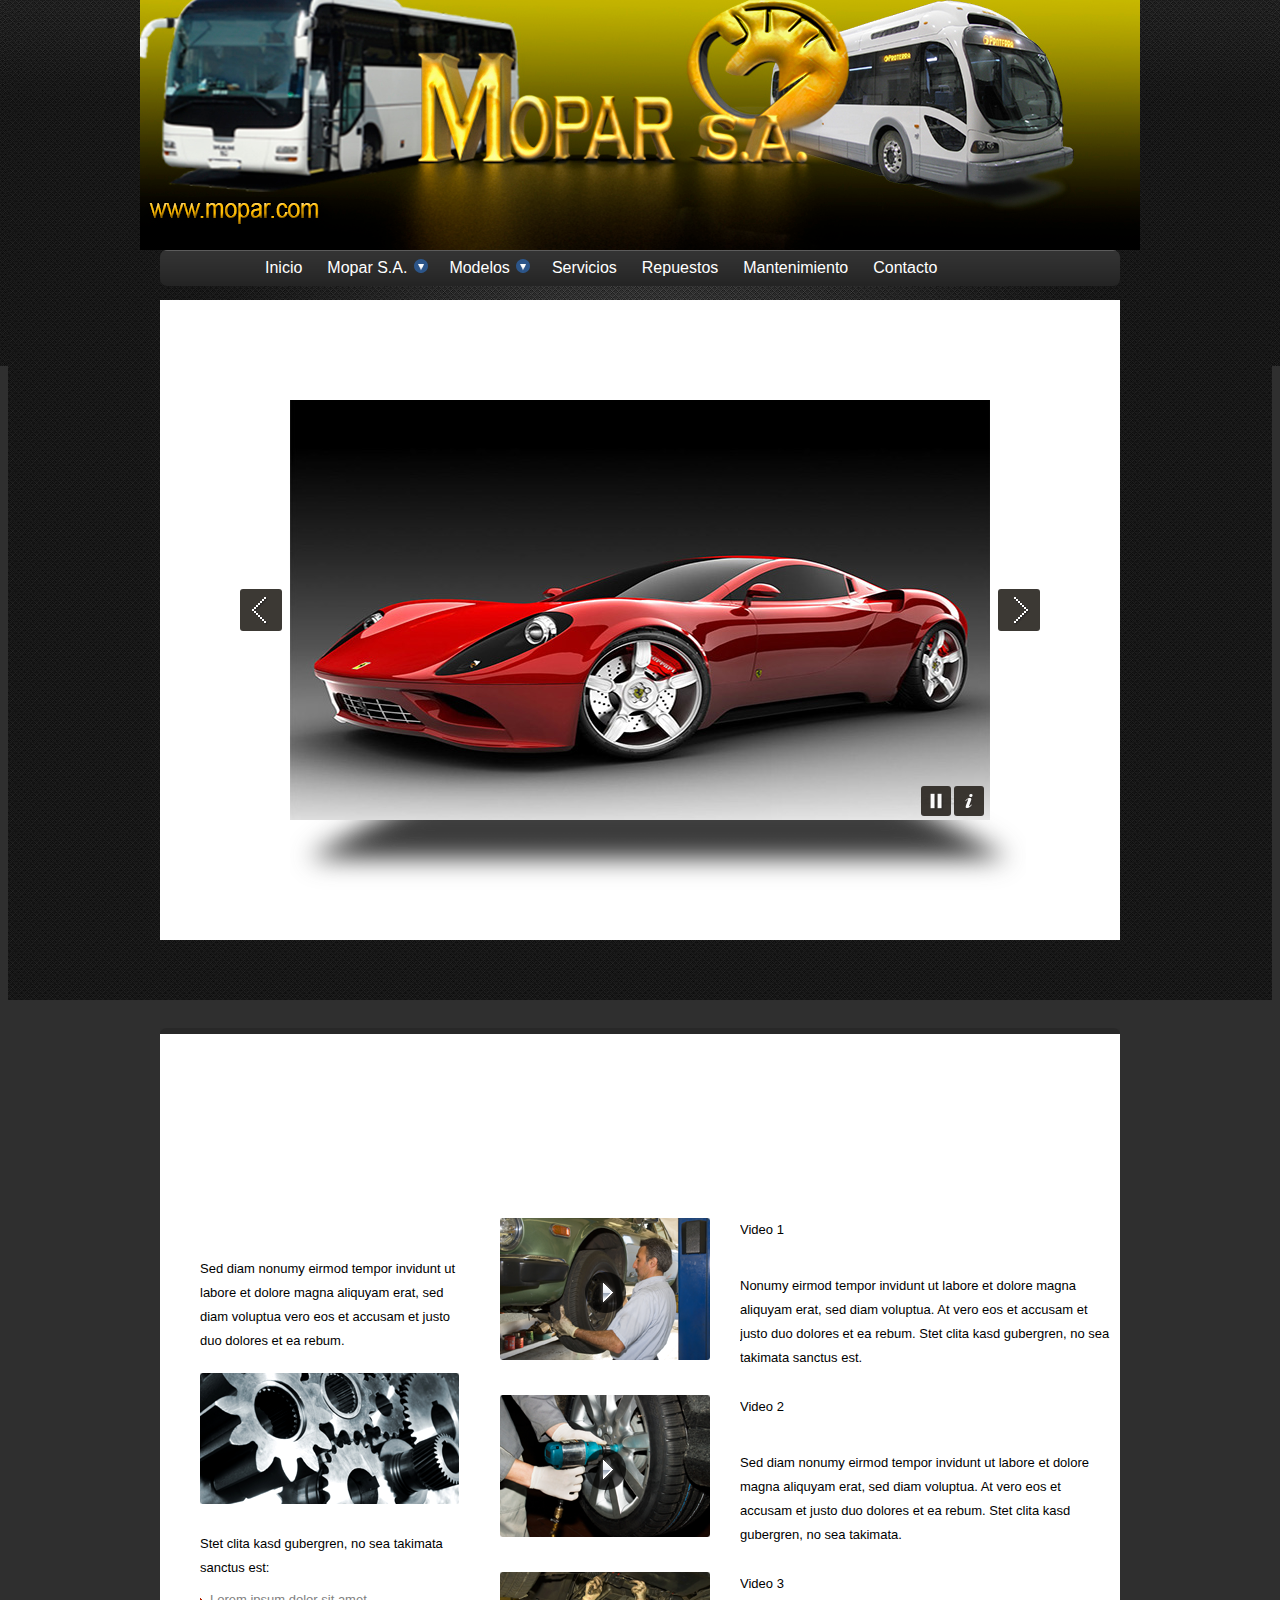
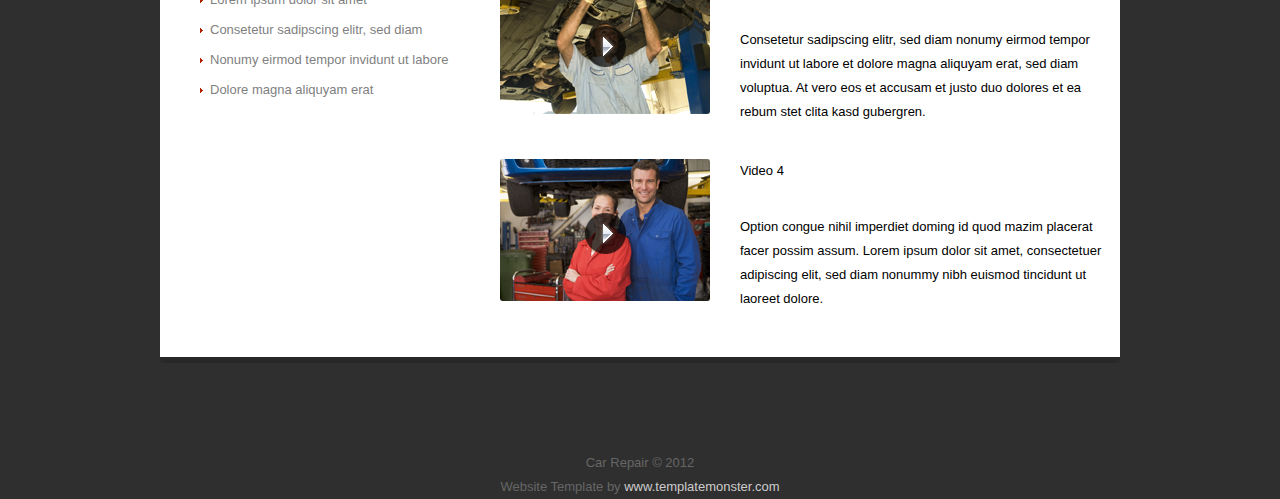
<file: maintenance.html>
<!DOCTYPE html>
<html lang="en">
<head>
    <title>Maintenance</title>
    <meta charset="utf-8">
    <link rel="stylesheet" href="css/reset.css" type="text/css" media="screen">
    <link rel="stylesheet" href="css/style.css" type="text/css" media="screen">
    <link rel="stylesheet" href="css/grid.css" type="text/css" media="screen">   
    <link rel="stylesheet" href="css/prettyPhoto.css" type="text/css" media="screen">
    <script src="js/jquery-1.7.1.min.js" type="text/javascript"></script>
    <script src="js/cufon-yui.js" type="text/javascript"></script>
    <script src="js/cufon-replace.js" type="text/javascript"></script>
	<script src="js/Vegur_500.font.js" type="text/javascript"></script> 
    <script src="js/FF-cash.js" type="text/javascript"></script>      
    <script src="js/jquery.prettyPhoto.js" type="text/javascript"></script> 
    <script type="text/javascript">
		$(document).ready(function() { 
			$(".lightbox").append("<span></span>");
			$("a[data-gal^='prettyVideo']").prettyPhoto({animation_speed:'normal',theme:'facebook',slideshow:false, autoplay_slideshow: false});
		}); 
	</script>
    <!--slider3d-->
    <meta http-equiv="X-UA-Compatible" content="IE=edge,chrome=1">
    <meta name="viewport" content="width=device-width, initial-scale=1.0">
    <meta name="description" content="Slicebox - 3D Image Slider with Fallback" />
    <meta name="keywords" content="jquery, css3, 3d, webkit, fallback, slider, css3, 3d transforms, slices, rotate, box, automatic" />
    <meta name="author" content="Pedro Botelho for Codrops" />
    <link rel="shortcut icon" href="../favicon.ico">
    <link rel="stylesheet" type="text/css" href="css/demo1.css" />
    <link rel="stylesheet" type="text/css" href="css/slicebox.css" />
    <link href='http://fonts.googleapis.com/css?family=PT+Sans+Narrow&v1' rel='stylesheet' type='text/css' />
    <link href='http://fonts.googleapis.com/css?family=Volkhov:400italic,700' rel='stylesheet' type='text/css' />
    <script type="text/javascript" src="js/modernizr.custom.13303.js"></script>
    <!--[if lt IE 8]>
    <div style=' clear: both; text-align:center; position: relative;'>
        <a href="http://windows.microsoft.com/en-US/internet-explorer/products/ie/home?ocid=ie6_countdown_bannercode">
            <img src="http://storage.ie6countdown.com/assets/100/images/banners/warning_bar_0000_us.jpg" border="0" height="42" width="820" alt="You are using an outdated browser. For a faster, safer browsing experience, upgrade for free today." />
        </a>
    </div>
    <![endif]-->
    <!--[if lt IE 9]>
    <script type="text/javascript" src="js/html5.js"></script>
    <link rel="stylesheet" href="css/ie.css" type="text/css" media="screen">
    <![endif]-->

    <!--[if lt IE 8]>
    <div style=' clear: both; text-align:center; position: relative;'>
        <a href="http://windows.microsoft.com/en-US/internet-explorer/products/ie/home?ocid=ie6_countdown_bannercode">
            <img src="http://storage.ie6countdown.com/assets/100/images/banners/warning_bar_0000_us.jpg" border="0" height="42" width="820" alt="You are using an outdated browser. For a faster, safer browsing experience, upgrade for free today." />
        </a>
    </div>
    <![endif]-->


    <!------sliderflux-->
    <script src="js/sliderflux/flux.min.js" type="text/javascript" charset="utf-8"></script>

    <!--[if lte IE 8]>
    <script src="http://html5shiv.googlecode.com/svn/trunk/html5.js"></script>
    <![endif]-->
    <link rel="stylesheet" href="css/slideflux/demo.css" type="text/css" media="screen" title="no title" charset="utf-8">

    <!-- Use Zepto for best performance on WebKit based browser -->
    <!-- <script src="js/zepto/zepto.js" type="text/javascript" charset="utf-8"></script> -->

    <!-- Use jQuery for best compatibility with other CSS3 enabled browsers -->
    <!--menucortina-->
    <script type="text/javascript" src="js/menu.js"></script>
    <link rel="stylesheet" href="css/demo.css" type="text/css" media="screen">

</head>
<body id="page4">
<div class="main-bg">
<div class="bg">
<!--==============================header=================================-->
<header>
    <script type="text/javascript" charset="utf-8">
        $(function(){
            if(!flux.browser.supportsTransitions)
                alert("Flux Slider requires a browser that supports CSS3 transitions");

            window.f = new flux.slider('#slider', {
                pagination: false,
                width: 1000,
                height: 250,
                delay: 7000

            });
        });
    </script>

    <div id="slider">
        <img src="images/flux/logo.jpg" alt="" />
        <img src="images/flux/avatar.jpg" alt="" />
        <img src="images/flux/ironman.jpg" alt="" />
        <img src="images/flux/tron.jpg" alt="" />
        <img src="images/flux/greenhornet.jpg" alt="" />

    </div>

    <div class="menutop">
        <ul class="topnav">
            <li><a href="#">Inicio</a></li>
            <li>
                <a href="">Mopar S.A.</a>
                <ul class="subnav">
                    <li><a href="#">Misión - Visión</a></li>
                    <li><a href="#">Nosotros</a></li>
                </ul>
            </li>
            <li>
                <a href="#">Modelos</a>
                <ul class="subnav">
                    <li><a href="#">Sub Nav Link</a></li>
                    <li><a href="#">Sub Nav Link</a></li>
                    <li><a href="#">Sub Nav Link</a></li>
                    <li><a href="#">Sub Nav Link</a></li>


                </ul>
            </li>
            <li><a href="about.html">Servicios</a></li>
            <li><a href="repair.html">Repuestos</a></li>
            <li><a href="maintenance.html">Mantenimiento</a></li>
            <li><a href="locations.html">Contacto</a></li>
        </ul>
    </div>
        <div class="container">
            <div id="sb-slider" class="sb-slider">
                <img src="images/1.jpg" title="Creative Lifesaver"/>
                <img src="images/2.jpg" title="Honest Entertainer"/>
                <img src="images/3.jpg" title="Brave Astronaut"/>
                <img src="images/4.jpg" title="Affectionate Decision Maker"/>
                <img src="images/5.jpg" title="Faithful Investor"/>
                <img src="images/6.jpg" title="Groundbreaking Artist"/>
                <img src="images/7.jpg" title="Selfless Philantropist"/>
            </div>
        </div>
        <script type="text/javascript" src="js/jquery.slicebox.js"></script>
        <script type="text/javascript">
            $(function() {

                $('#sb-slider').slicebox({
                    orientation			: 'h',
                    slicesCount			: 4,
                    disperseFactor		: 85,
                    sequentialRotation	: true,
                    sequentialFactor	: 540,
                    speed3d             : 2500,
                    slideshowTime       : 3000,
                    slideshow           : true

                });

                if( !Modernizr.csstransforms3d ) {
                    $('#sb-note').show();

                    $('#sb-examples > li:gt(2)').remove();

                    $('body').append(
                            $('script').attr( 'type', 'text/javascript' ).attr( 'src', 'js/jquery.easing.1.3.js' )
                    );
                }
            });
        </script>
        <!--<div class="slider-wrapper">
            <div class="slider">
                <ul class="items">
                    <li>
                        <img src="images/slider-img1.jpg" alt="" />
                    </li>
                    <li>
                        <img src="images/slider-img2.jpg" alt="" />
                    </li>
                    <li>
                        <img src="images/slider-img3.jpg" alt="" />
                    </li>
                </ul>
            </div>
            <a class="prev" href="#">prev</a>
            <a class="next" href="#">next</a>
        </div>-->

</header>


<!--==============================content================================-->
            <section id="content"><div class="ic">More Website Templates @ TemplateMonster.com - January 30, 2012!</div>
                <div class="main">
                    <div class="container_12">
                        <div class="wrapper p4">
                            <article class="grid_4">
                                <div class="inferior">
                                    <figure class="img-indent"><img src="images/page1-img1.png" alt=""></figure>
                                    <div class="extra-wrap">
                                        <h4>Engine Repair</h4>
                                        <p class="p2">Lorem ipsum dolosit amet, consetetur sadipng elitr sed diam nonumy eirmod.</p>
                                        <a class="button" href="#">Read More</a>
                                    </div>
                                </div>
                            </article>
                            <article class="grid_4">
                                <div class="inferior">
                                    <figure class="img-indent"><img src="images/page1-img2.png" alt=""></figure>
                                    <div class="extra-wrap">
                                        <h4>Wheel Alignment</h4>
                                        <p class="p2">Tempor invidunt ut labore et dolore magna aliquyam erat, sed diam voluptua.</p>
                                        <a class="button" href="#">Read More</a>
                                    </div>
                                </div>
                            </article>
                            <article class="grid_4">
                                <div class="inferior">
                                    <figure class="img-indent"><img src="images/page1-img3.png" alt=""></figure>
                                    <div class="extra-wrap">
                                        <h4>Fluid Exchanges</h4>
                                        <p class="p2">No sea takimata sanctus est gorem ipsum dolor sit amet forem ipsum.</p>
                                        <a class="button" href="#">Read More</a>
                                    </div>
                                </div>
                            </article>
                        </div>
                        <div class="container-bot">
                            <div class="container-top">
                                <div class="container">
                                    <div class="inferior">
                                        <article class="grid_4">
                                            <div class="indent-left">
                                                <h3>Why is Maintenance <strong>Important?</strong></h3>
                                                <h6>Lorem ipsum dolor sit amet, consetetur sadipscing elitr.</h6>
                                                <p class="indent-bot">Sed diam nonumy eirmod tempor invidunt ut labore et dolore magna aliquyam erat, sed diam voluptua vero eos et accusam et justo duo dolores et ea rebum. </p>
                                                <figure class="indent-bot"><img src="images/page3-img1.png" alt=""></figure>
                                                <p class="prev-indent-bot2">Stet clita kasd gubergren, no sea takimata sanctus est:</p>
                                                <ul class="list-2">
                                                    <li><a href="#">Lorem ipsum dolor sit amet</a></li>
                                                    <li><a href="#">Consetetur sadipscing elitr, sed diam </a></li>
                                                    <li><a href="#">Nonumy eirmod tempor invidunt ut labore </a></li>
                                                    <li><a href="#">Dolore magna aliquyam erat</a></li>
                                                </ul>
                                            </div>
                                        </article>
                                        <article class="grid_8">
                                            <div class="indent-left2">
                                                <h3 class="p1">Car Care Video Tutorials</h3>
                                                <div class="wrapper img-indent-bot">
                                                    <figure class="img-indent3"><a class="lightbox" href="video/video_AS3.swf?width=495&amp;height=275&amp;fileVideo=intro06.flv" data-gal="prettyVideo[prettyVideo-1]"  title="Video 1"><img src="images/page3-img2.png" alt=""></a></figure>
                                                    <div class="extra-wrap">
                                                        <p class="p1">Video 1</p>
                                                        <h6><strong>Consetetur sadipscing elitr sed diam </strong></h6>
                                                        Nonumy eirmod tempor invidunt ut labore et dolore magna aliquyam erat, sed diam voluptua. At vero eos et accusam et justo duo dolores et ea rebum. Stet clita kasd gubergren, no sea takimata sanctus est. 
                                                    </div>
                                                </div>
                                                <div class="wrapper img-indent-bot">
                                                    <figure class="img-indent3"><a class="lightbox" href="video/video_AS3.swf?width=495&amp;height=275&amp;fileVideo=intro06.flv" data-gal="prettyVideo[prettyVideo-2]" title="Video 2"><img src="images/page3-img3.png" alt=""></a></figure>
                                                    <div class="extra-wrap">
                                                        <p class="p1">Video 2</p>
                                                        <h6><strong>Lorem ipsum dolor amet consetetur sadipscing </strong></h6>
                                                        Sed diam nonumy eirmod tempor invidunt ut labore et dolore magna aliquyam erat, sed diam voluptua. At vero eos et accusam et justo duo dolores et ea rebum. Stet clita kasd gubergren, no sea takimata.
                                                    </div>
                                                </div>
                                                <div class="wrapper img-indent-bot">
                                                    <figure class="img-indent3"><a class="lightbox" href="video/video_AS3.swf?width=495&amp;height=275&amp;fileVideo=intro06.flv" data-gal="prettyVideo[prettyVideo-3]" title="Video 3"><img src="images/page3-img4.png" alt=""></a></figure>
                                                    <div class="extra-wrap">
                                                        <p class="p1">Video 3</p>
                                                        <h6><strong>Dorem ipsum dolor sit amet</strong></h6>
                                                        Consetetur sadipscing elitr, sed diam nonumy eirmod tempor invidunt ut labore et dolore magna aliquyam erat, sed diam voluptua. At vero eos et accusam et justo duo dolores et ea rebum stet clita kasd gubergren.
                                                    </div>
                                                </div>
                                                <div class="inferior">
                                                    <figure class="img-indent3"><a class="lightbox" href="video/video_AS3.swf?width=495&amp;height=275&amp;fileVideo=intro06.flv" data-gal="prettyVideo[prettyVideo-4]" title="Video 4"><img src="images/page3-img5.png" alt=""></a></figure>
                                                    <div class="extra-wrap">
                                                        <p class="p1">Video 4</p>
                                                        <h6><strong>Nam liber tempor cum soluta nobis eleifend </strong></h6>
                                                        Option congue nihil imperdiet doming id quod mazim placerat facer possim assum. Lorem ipsum dolor sit amet, consectetuer adipiscing elit, sed diam nonummy nibh euismod tincidunt ut laoreet dolore.
                                                    </div>
                                                </div>
                                            </div>
                                        </article>
                                    </div>
                                </div>
                            </div>
                        </div>
                    </div>
                </div>
            </section>
            
            <!--==============================footer=================================-->
            <footer>
                <div class="main">
                    <span>Car Repair &copy; 2012</span>
                    Website Template by <a href="http://www.templatemonster.com/" target="_blank" rel="nofollow">www.templatemonster.com</a>
                </div>
            </footer>
        </div>
    </div>
	<script type="text/javascript"> Cufon.now(); </script>
</body>
</html>
</file>
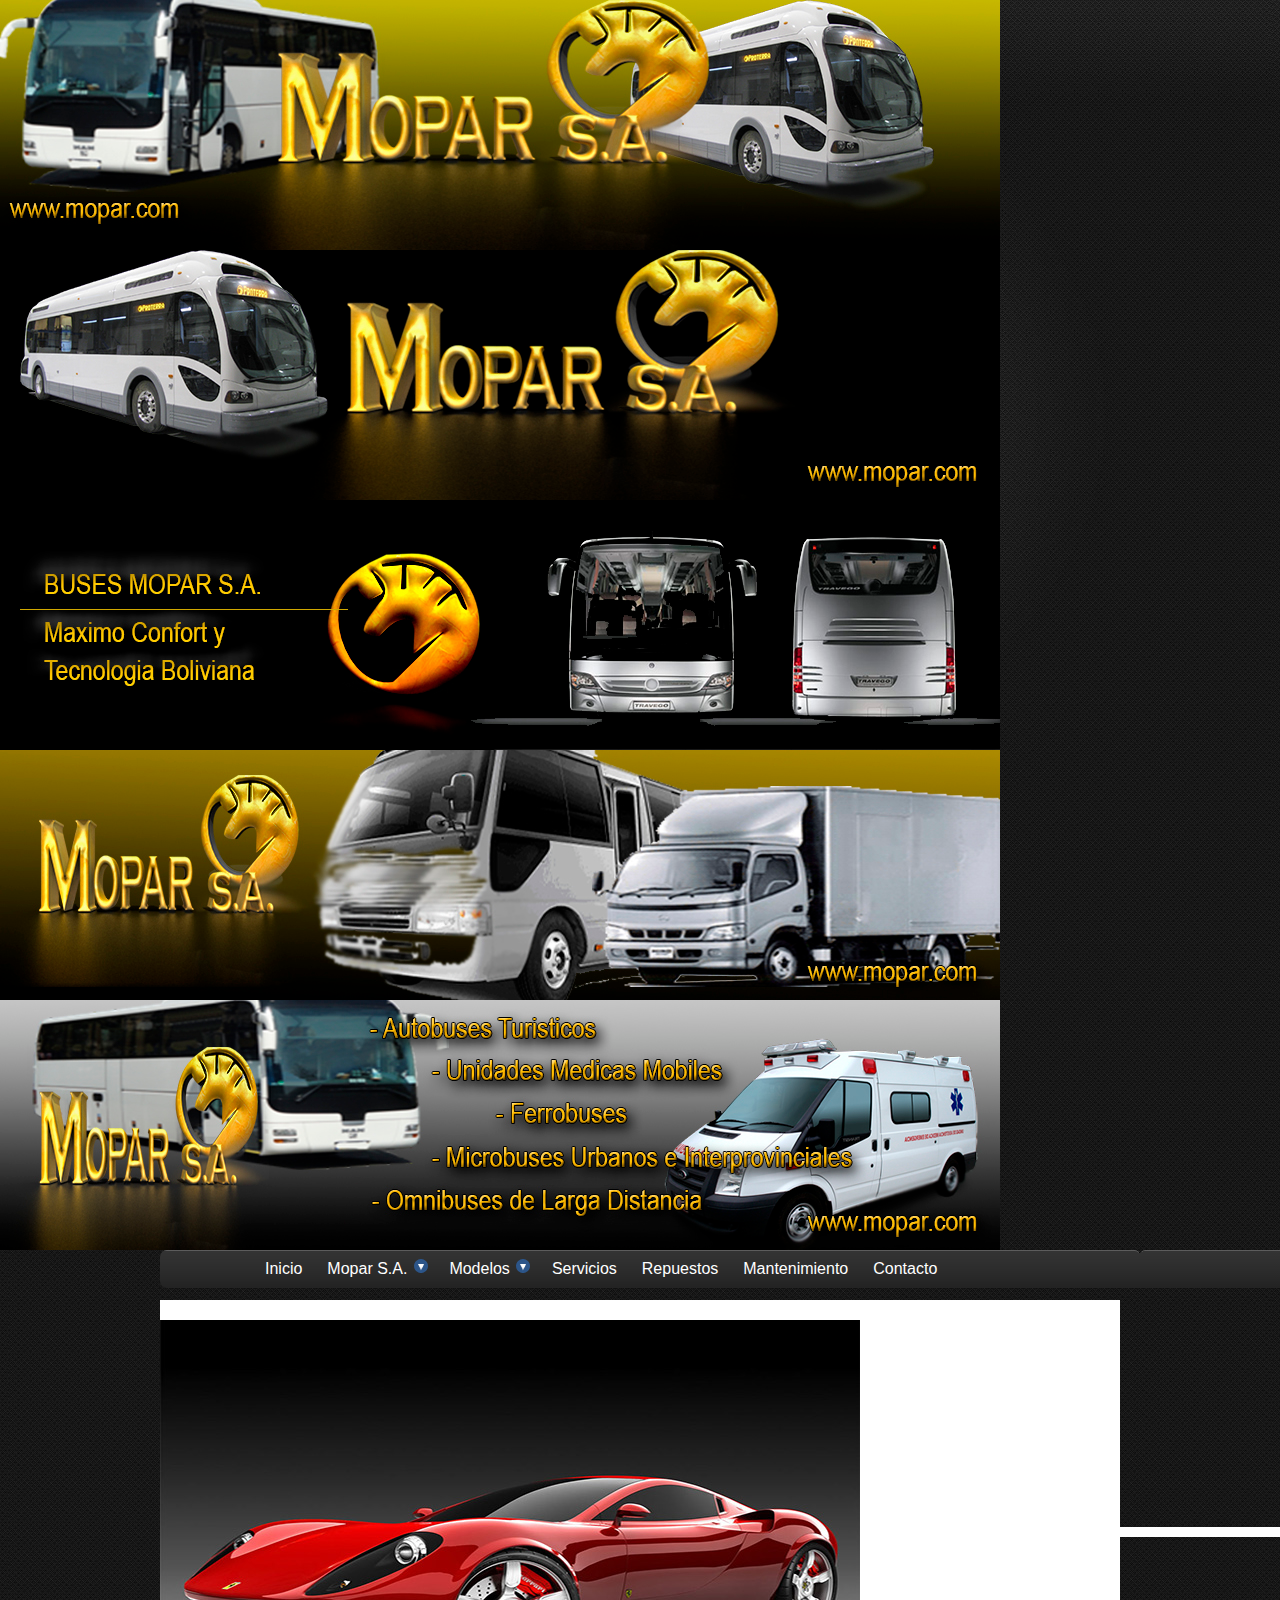
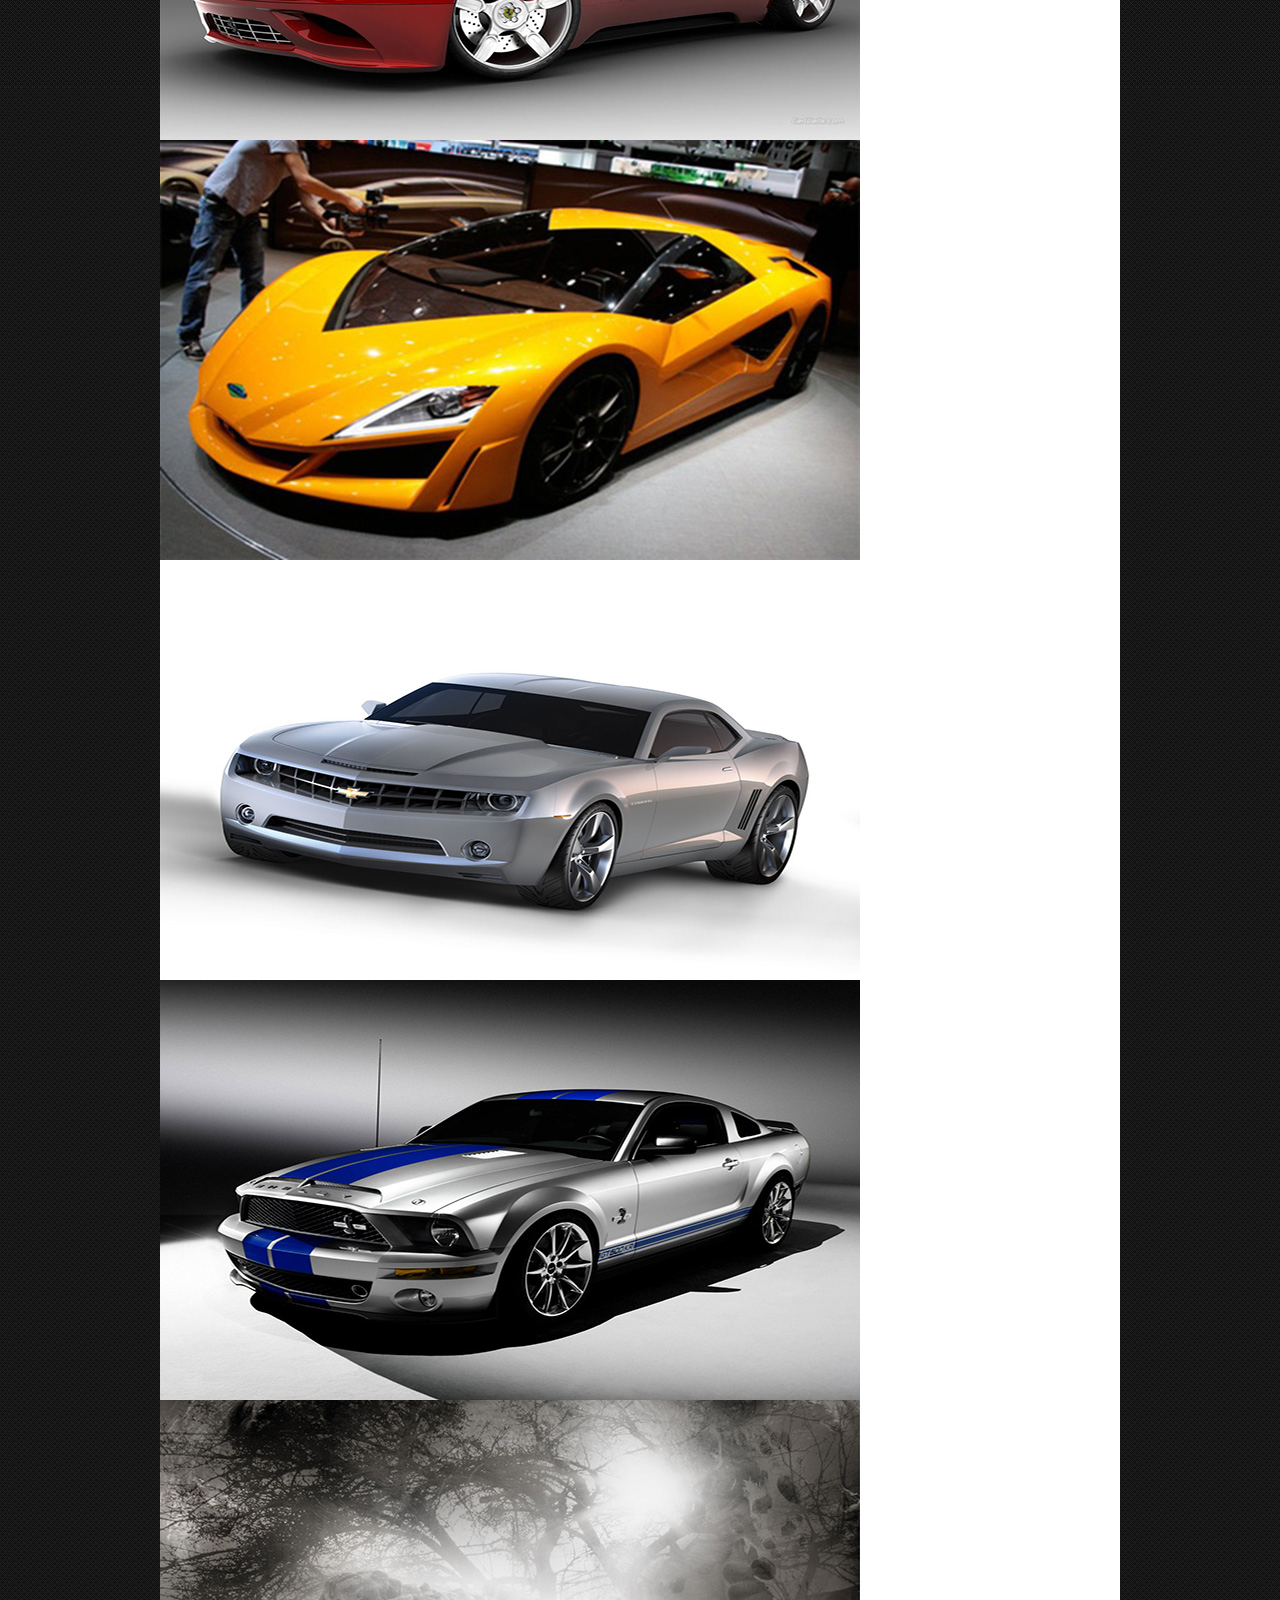
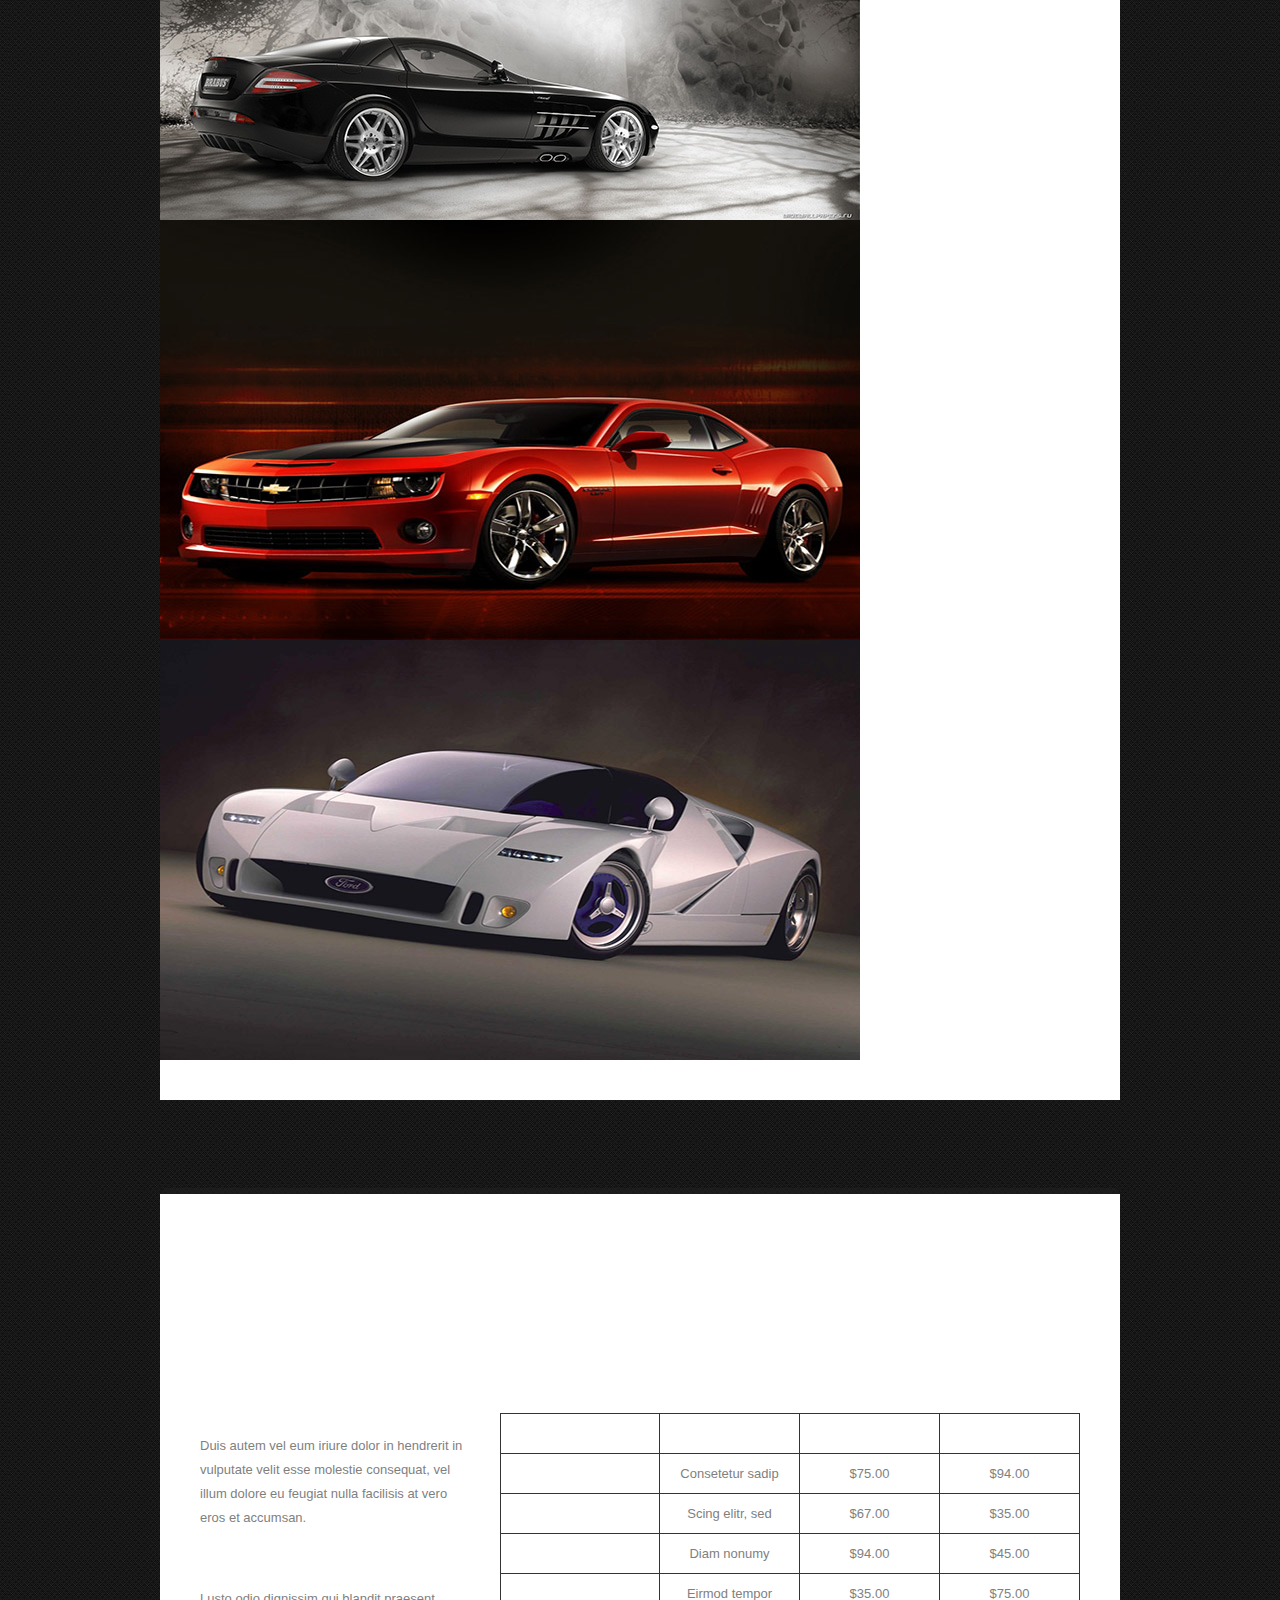
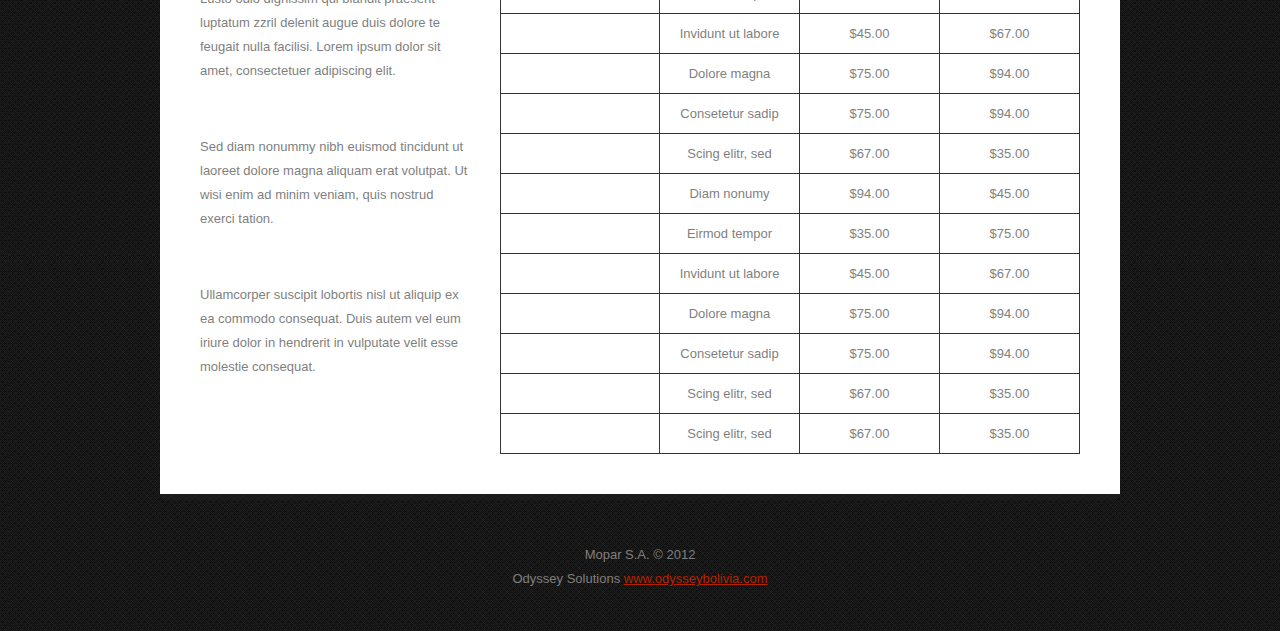
<file: price.html>
<!DOCTYPE html>
<html lang="en">
<head>
    <title>Price List</title>
    <meta charset="utf-8">
    <link rel="stylesheet" href="css/reset.css" type="text/css" media="screen">
    <link rel="stylesheet" href="css/style.css" type="text/css" media="screen">
    <link rel="stylesheet" href="css/grid.css" type="text/css" media="screen">   
    <script src="js/jquery-1.7.1.min.js" type="text/javascript"></script>
    <script src="js/cufon-yui.js" type="text/javascript"></script>
    <script src="js/cufon-replace.js" type="text/javascript"></script>
	<script src="js/Vegur_500.font.js" type="text/javascript"></script> 
    <script src="js/FF-cash.js" type="text/javascript"></script>        
	<!--[if lt IE 8]>
    <div style=' clear: both; text-align:center; position: relative;'>
        <a href="http://windows.microsoft.com/en-US/internet-explorer/products/ie/home?ocid=ie6_countdown_bannercode">
        	<img src="http://storage.ie6countdown.com/assets/100/images/banners/warning_bar_0000_us.jpg" border="0" height="42" width="820" alt="You are using an outdated browser. For a faster, safer browsing experience, upgrade for free today." />
        </a>
    </div>
	<![endif]-->
    <!--[if lt IE 9]>
   		<script type="text/javascript" src="js/html5.js"></script>
        <link rel="stylesheet" href="css/ie.css" type="text/css" media="screen">
	<![endif]-->
    <!--menucortina-->
    <script type="text/javascript" src="js/menu.js"></script>
    <link rel="stylesheet" href="css/demo.css" type="text/css" media="screen">
</head>
<body id="page5">
	<div class="main-bg">
        <div class="bg">
            <!--==============================header=================================-->
            <header>
                <script type="text/javascript" charset="utf-8">
                    $(function(){
                        if(!flux.browser.supportsTransitions)
                            alert("Flux Slider requires a browser that supports CSS3 transitions");

                        window.f = new flux.slider('#slider', {
                            pagination: false,
                            width: 1000,
                            height: 250,
                            delay: 7000

                        });
                    });
                </script>

                <div id="slider">
                    <img src="images/flux/logo.jpg" alt="" />
                    <img src="images/flux/avatar.jpg" alt="" />
                    <img src="images/flux/ironman.jpg" alt="" />
                    <img src="images/flux/tron.jpg" alt="" />
                    <img src="images/flux/greenhornet.jpg" alt="" />

                </div>


                <div class="menutop">
                    <ul class="topnav">
                        <li><a href="#">Inicio</a></li>
                        <li>
                            <a href="">Mopar S.A.</a>
                            <ul class="subnav">
                                <li><a href="#">Misión - Visión</a></li>
                                <li><a href="#">Nosotros</a></li>
                            </ul>
                        </li>
                        <li>
                            <a href="#">Modelos</a>
                            <ul class="subnav">
                                <li><a href="#">Sub Nav Link</a></li>
                                <li><a href="#">Sub Nav Link</a></li>
                                <li><a href="#">Sub Nav Link</a></li>
                                <li><a href="#">Sub Nav Link</a></li>


                            </ul>
                        </li>
                        <li><a href="about.html">Servicios</a></li>
                        <li><a href="repair.html">Repuestos</a></li>
                        <li><a href="maintenance.html">Mantenimiento</a></li>
                        <li><a href="locations.html">Contacto</a></li>
                    </ul>
                </div>

                <div class="container">
                    <div id="sb-slider" class="sb-slider">
                        <img src="images/1.jpg" title="Creative Lifesaver"/>
                        <img src="images/2.jpg" title="Honest Entertainer"/>
                        <img src="images/3.jpg" title="Brave Astronaut"/>
                        <img src="images/4.jpg" title="Affectionate Decision Maker"/>
                        <img src="images/5.jpg" title="Faithful Investor"/>
                        <img src="images/6.jpg" title="Groundbreaking Artist"/>
                        <img src="images/7.jpg" title="Selfless Philantropist"/>
                    </div>
                </div>
                <script type="text/javascript" src="js/jquery.slicebox.js"></script>
                <script type="text/javascript">
                    $(function() {

                        $('#sb-slider').slicebox({
                            orientation			: 'h',
                            slicesCount			: 4,
                            disperseFactor		: 75,
                            sequentialRotation	: true,
                            sequentialFactor	: 540,
                            speed3d             : 2500,
                            slideshowTime       : 3000,
                            slideshow           : true

                        });

                        if( !Modernizr.csstransforms3d ) {
                            $('#sb-note').show();

                            $('#sb-examples > li:gt(2)').remove();

                            $('body').append(
                                    $('script').attr( 'type', 'text/javascript' ).attr( 'src', 'js/jquery.easing.1.3.js' )
                            );
                        }
                    });
                </script>
                <!--<div class="slider-wrapper">
                    <div class="slider">
                        <ul class="items">
                            <li>
                                <img src="images/slider-img1.jpg" alt="" />
                            </li>
                            <li>
                                <img src="images/slider-img2.jpg" alt="" />
                            </li>
                            <li>
                                <img src="images/slider-img3.jpg" alt="" />
                            </li>
                        </ul>
                    </div>
                    <a class="prev" href="#">prev</a>
                    <a class="next" href="#">next</a>
                </div>-->

            </header>


            <!--==============================content================================-->
            <section id="content"><div class="ic">More Website Templates @ TemplateMonster.com - January 30, 2012!</div>
                <div class="main">
                    <div class="container_12">
                        <div class="wrapper p4">
                            <article class="grid_4">
                                <div class="inferior">
                                    <figure class="img-indent"><img src="images/page1-img1.png" alt=""></figure>
                                    <div class="extra-wrap">
                                        <h4>Engine Repair</h4>
                                        <p class="p2">Lorem ipsum dolosit amet, consetetur sadipng elitr sed diam nonumy eirmod.</p>
                                        <a class="button" href="#">Read More</a>
                                    </div>
                                </div>
                            </article>
                            <article class="grid_4">
                                <div class="inferior">
                                    <figure class="img-indent"><img src="images/page1-img2.png" alt=""></figure>
                                    <div class="extra-wrap">
                                        <h4>Wheel Alignment</h4>
                                        <p class="p2">Tempor invidunt ut labore et dolore magna aliquyam erat, sed diam voluptua.</p>
                                        <a class="button" href="#">Read More</a>
                                    </div>
                                </div>
                            </article>
                            <article class="grid_4">
                                <div class="inferior">
                                    <figure class="img-indent"><img src="images/page1-img3.png" alt=""></figure>
                                    <div class="extra-wrap">
                                        <h4>Fluid Exchanges</h4>
                                        <p class="p2">No sea takimata sanctus est gorem ipsum dolor sit amet forem ipsum.</p>
                                        <a class="button" href="#">Read More</a>
                                    </div>
                                </div>
                            </article>
                        </div>
                        <div class="container-bot">
                            <div class="container-top">
                                <div class="container">
                                    <div class="inferior">
                                        <article class="grid_4">
                                            <div class="indent-left">
                                                <h3>Most Popular</h3>
                                                <h6><a class="link color-1" href="#">Product Name 1</a></h6>
                                                <p class="p3">Duis autem vel eum iriure dolor in hendrerit in vulputate velit esse molestie consequat, vel illum dolore eu feugiat nulla facilisis at vero eros et accumsan.</p>
                                                <h6><a class="link color-1" href="#">Product Name 2</a></h6>
                                                <p class="img-indent-bot">Lusto odio dignissim qui blandit praesent luptatum zzril delenit augue duis dolore te feugait nulla facilisi. Lorem ipsum dolor sit amet, consectetuer adipiscing elit.</p>
                                                <h6><a class="link color-1" href="#">Product Name 3</a></h6>
                                                <p class="img-indent-bot">Sed diam nonummy nibh euismod tincidunt ut laoreet dolore magna aliquam erat volutpat. Ut wisi enim ad minim veniam, quis nostrud exerci tation.</p>
                                                <h6><a class="link color-1" href="#">Product Name 4</a></h6>
                                                Ullamcorper suscipit lobortis nisl ut aliquip ex ea commodo consequat. Duis autem vel eum iriure dolor in hendrerit in vulputate velit esse molestie consequat.
                                            </div>
                                        </article>
                                        <article class="grid_8">
                                            <div class="indent-left2">
                                                <h3 class="p1">Price List</h3>
                                                <table class="price-list">
                                                    <thead>
                                                        <tr>
                                                            <td>&nbsp;</td>
                                                            <td>Dolor sit amet</td>
                                                            <td>Consetetur sadip</td>
                                                            <td>Consetetur sadip</td>
                                                        </tr>
                                                    </thead>
                                                    <tbody>
                                                        <tr>
                                                            <td>Lorem ipsum</td>
                                                            <td>Consetetur sadip</td>
                                                            <td>$75.00</td>
                                                            <td>$94.00</td>
                                                        </tr>
                                                        <tr>
                                                            <td>Dolor sit amet</td>
                                                            <td>Scing elitr, sed </td>
                                                            <td>$67.00</td>
                                                            <td>$35.00</td>
                                                        </tr>
                                                        <tr>
                                                            <td>Consetetur sadip</td>
                                                            <td>Diam nonumy</td>
                                                            <td>$94.00</td>
                                                            <td>$45.00</td>
                                                        </tr>
                                                        <tr>
                                                            <td>Scing elitr, sed</td>
                                                            <td>Eirmod tempor </td>
                                                            <td>$35.00</td>
                                                            <td>$75.00</td>
                                                        </tr>
                                                        <tr>
                                                            <td>Diam nonumy </td>
                                                            <td>Invidunt ut labore </td>
                                                            <td>$45.00</td>
                                                            <td>$67.00</td>
                                                        </tr>
                                                        <tr>
                                                            <td>Eirmod tempor  </td>
                                                            <td>Dolore magna  </td>
                                                            <td>$75.00</td>
                                                            <td>$94.00</td>
                                                        </tr>
                                                        <tr>
                                                            <td>Lorem ipsum</td>
                                                            <td>Consetetur sadip</td>
                                                            <td>$75.00</td>
                                                            <td>$94.00</td>
                                                        </tr>
                                                        <tr>
                                                            <td>Dolor sit amet</td>
                                                            <td>Scing elitr, sed </td>
                                                            <td>$67.00</td>
                                                            <td>$35.00</td>
                                                        </tr>
                                                        <tr>
                                                            <td>Consetetur sadip</td>
                                                            <td>Diam nonumy</td>
                                                            <td>$94.00</td>
                                                            <td>$45.00</td>
                                                        </tr>
                                                        <tr>
                                                            <td>Scing elitr, sed</td>
                                                            <td>Eirmod tempor </td>
                                                            <td>$35.00</td>
                                                            <td>$75.00</td>
                                                        </tr>
                                                        <tr>
                                                            <td>Diam nonumy </td>
                                                            <td>Invidunt ut labore </td>
                                                            <td>$45.00</td>
                                                            <td>$67.00</td>
                                                        </tr>
                                                        <tr>
                                                            <td>Eirmod tempor  </td>
                                                            <td>Dolore magna  </td>
                                                            <td>$75.00</td>
                                                            <td>$94.00</td>
                                                        </tr>
                                                        <tr>
                                                            <td>Lorem ipsum</td>
                                                            <td>Consetetur sadip</td>
                                                            <td>$75.00</td>
                                                            <td>$94.00</td>
                                                        </tr>
                                                        <tr>
                                                            <td>Dolor sit amet</td>
                                                            <td>Scing elitr, sed </td>
                                                            <td>$67.00</td>
                                                            <td>$35.00</td>
                                                        </tr>
                                                        <tr>
                                                            <td>Dolor sit amet</td>
                                                            <td>Scing elitr, sed </td>
                                                            <td>$67.00</td>
                                                            <td>$35.00</td>
                                                        </tr>
                                                    </tbody>
                                                </table>
                                            </div>
                                        </article>
                                    </div>
                                </div>
                            </div>
                        </div>
                    </div>
                </div>
            </section>
            
            <!--==============================footer=================================-->
            <footer>
                <div class="main">
                    <span>Mopar S.A. &copy; 2012</span>
                    Odyssey Solutions <a href="http://www.templatemonster.com/" target="_blank" rel="nofollow">www.odysseybolivia.com</a>
                </div>
            </footer>
        </div>
    </div>
	<script type="text/javascript"> Cufon.now(); </script>
</body>
</html>
</file>
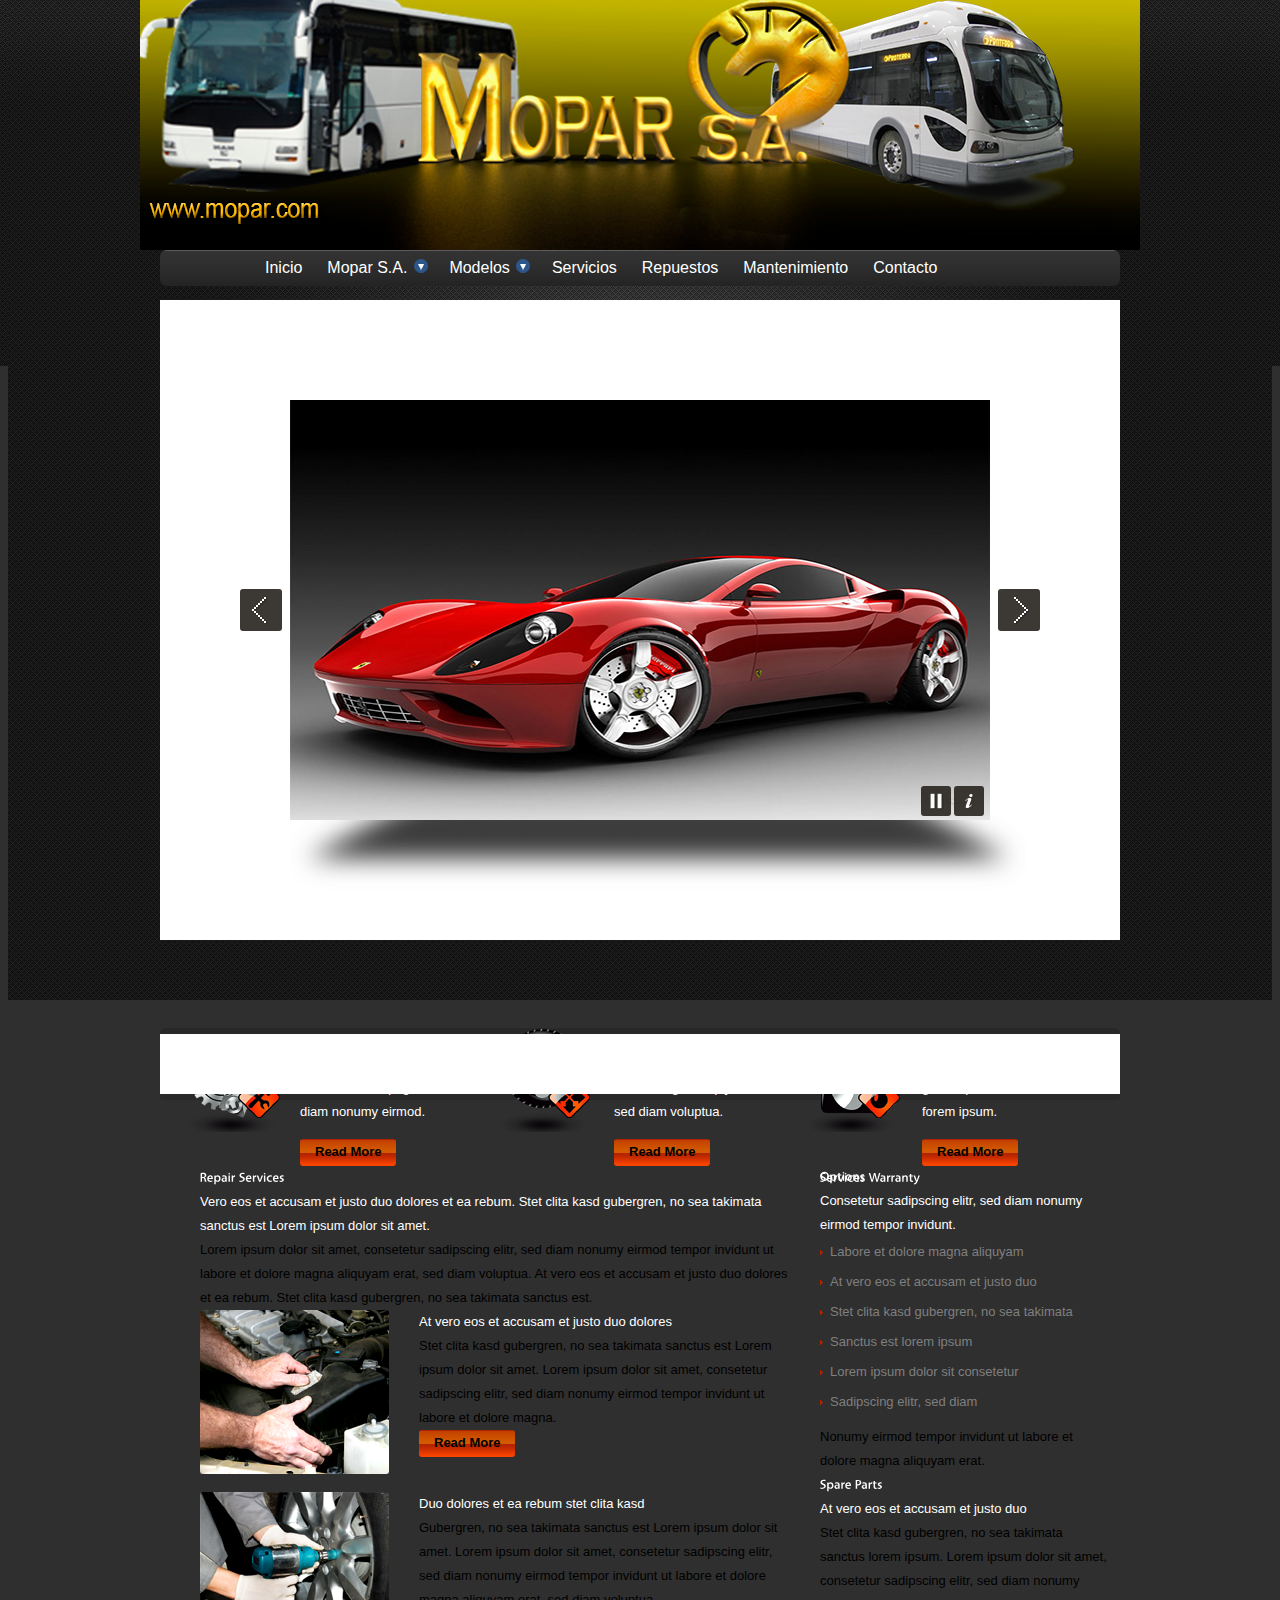
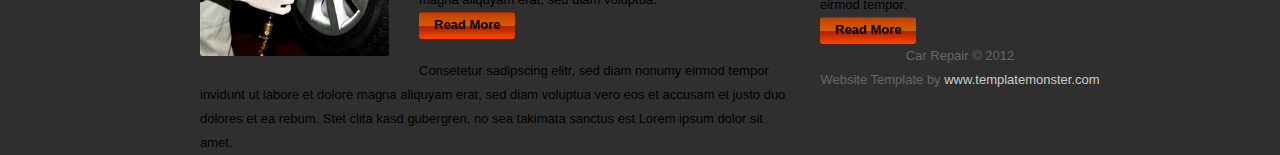
<file: repair.html>
<!DOCTYPE html>
<html lang="en">
<head>
    <title>Repair</title>
    <meta charset="utf-8">
    <link rel="stylesheet" href="css/reset.css" type="text/css" media="screen">
    <link rel="stylesheet" href="css/style.css" type="text/css" media="screen">
    <link rel="stylesheet" href="css/grid.css" type="text/css" media="screen">   
    <script src="js/jquery-1.7.1.min.js" type="text/javascript"></script>
    <script src="js/cufon-yui.js" type="text/javascript"></script>
    <script src="js/cufon-replace.js" type="text/javascript"></script>
	<script src="js/Vegur_500.font.js" type="text/javascript"></script> 
    <script src="js/FF-cash.js" type="text/javascript"></script>
    <!--slider3d-->
    <meta http-equiv="X-UA-Compatible" content="IE=edge,chrome=1">
    <meta name="viewport" content="width=device-width, initial-scale=1.0">
    <meta name="description" content="Slicebox - 3D Image Slider with Fallback" />
    <meta name="keywords" content="jquery, css3, 3d, webkit, fallback, slider, css3, 3d transforms, slices, rotate, box, automatic" />
    <meta name="author" content="Pedro Botelho for Codrops" />
    <link rel="shortcut icon" href="../favicon.ico">
    <link rel="stylesheet" type="text/css" href="css/demo1.css" />
    <link rel="stylesheet" type="text/css" href="css/slicebox.css" />
    <link href='http://fonts.googleapis.com/css?family=PT+Sans+Narrow&v1' rel='stylesheet' type='text/css' />
    <link href='http://fonts.googleapis.com/css?family=Volkhov:400italic,700' rel='stylesheet' type='text/css' />
    <script type="text/javascript" src="js/modernizr.custom.13303.js"></script>
	<!--[if lt IE 8]>
    <div style=' clear: both; text-align:center; position: relative;'>
        <a href="http://windows.microsoft.com/en-US/internet-explorer/products/ie/home?ocid=ie6_countdown_bannercode">
        	<img src="http://storage.ie6countdown.com/assets/100/images/banners/warning_bar_0000_us.jpg" border="0" height="42" width="820" alt="You are using an outdated browser. For a faster, safer browsing experience, upgrade for free today." />
        </a>
    </div>
	<![endif]-->
    <!--[if lt IE 9]>
   		<script type="text/javascript" src="js/html5.js"></script>
        <link rel="stylesheet" href="css/ie.css" type="text/css" media="screen">
	<![endif]-->

    <!--[if lt IE 8]>
    <div style=' clear: both; text-align:center; position: relative;'>
        <a href="http://windows.microsoft.com/en-US/internet-explorer/products/ie/home?ocid=ie6_countdown_bannercode">
            <img src="http://storage.ie6countdown.com/assets/100/images/banners/warning_bar_0000_us.jpg" border="0" height="42" width="820" alt="You are using an outdated browser. For a faster, safer browsing experience, upgrade for free today." />
        </a>
    </div>
    <![endif]-->


    <!------sliderflux-->
    <script src="js/sliderflux/flux.min.js" type="text/javascript" charset="utf-8"></script>

    <!--[if lte IE 8]>
    <script src="http://html5shiv.googlecode.com/svn/trunk/html5.js"></script>
    <![endif]-->
    <link rel="stylesheet" href="css/slideflux/demo.css" type="text/css" media="screen" title="no title" charset="utf-8">

    <!-- Use Zepto for best performance on WebKit based browser -->
    <!-- <script src="js/zepto/zepto.js" type="text/javascript" charset="utf-8"></script> -->

    <!-- Use jQuery for best compatibility with other CSS3 enabled browsers -->
    <!--menucortina-->
    <script type="text/javascript" src="js/menu.js"></script>
    <link rel="stylesheet" href="css/demo.css" type="text/css" media="screen">

</head>
<body id="page4">
	<div class="main-bg">
        <div class="bg">
            <!--==============================header=================================-->
            <header>
                <script type="text/javascript" charset="utf-8">
                    $(function(){
                        if(!flux.browser.supportsTransitions)
                            alert("Flux Slider requires a browser that supports CSS3 transitions");

                        window.f = new flux.slider('#slider', {
                            pagination: false,
                            width: 1000,
                            height: 250,
                            delay: 7000

                        });
                    });
                </script>

                <div id="slider">
                    <img src="images/flux/logo.jpg" alt="" />
                    <img src="images/flux/avatar.jpg" alt="" />
                    <img src="images/flux/ironman.jpg" alt="" />
                    <img src="images/flux/tron.jpg" alt="" />
                    <img src="images/flux/greenhornet.jpg" alt="" />

                </div>


                <div class="menutop">
                    <ul class="topnav">
                        <li><a href="#">Inicio</a></li>
                        <li>
                            <a href="">Mopar S.A.</a>
                            <ul class="subnav">
                                <li><a href="#">Misión - Visión</a></li>
                                <li><a href="#">Nosotros</a></li>
                            </ul>
                        </li>
                        <li>
                            <a href="#">Modelos</a>
                            <ul class="subnav">
                                <li><a href="#">Sub Nav Link</a></li>
                                <li><a href="#">Sub Nav Link</a></li>
                                <li><a href="#">Sub Nav Link</a></li>
                                <li><a href="#">Sub Nav Link</a></li>


                            </ul>
                        </li>
                        <li><a href="about.html">Servicios</a></li>
                        <li><a href="repair.html">Repuestos</a></li>
                        <li><a href="maintenance.html">Mantenimiento</a></li>
                        <li><a href="locations.html">Contacto</a></li>
                    </ul>
                </div>

                <div class="container">
                    <div id="sb-slider" class="sb-slider">
                        <img src="images/1.jpg" title="Creative Lifesaver"/>
                        <img src="images/2.jpg" title="Honest Entertainer"/>
                        <img src="images/3.jpg" title="Brave Astronaut"/>
                        <img src="images/4.jpg" title="Affectionate Decision Maker"/>
                        <img src="images/5.jpg" title="Faithful Investor"/>
                        <img src="images/6.jpg" title="Groundbreaking Artist"/>
                        <img src="images/7.jpg" title="Selfless Philantropist"/>
                    </div>
                </div>
                <script type="text/javascript" src="js/jquery.slicebox.js"></script>
                <script type="text/javascript">
                    $(function() {

                        $('#sb-slider').slicebox({
                            orientation			: 'h',
                            slicesCount			: 4,
                            disperseFactor		: 75,
                            sequentialRotation	: true,
                            sequentialFactor	: 540,
                            speed3d             : 2500,
                            slideshowTime       : 3000,
                            slideshow           : true

                        });

                        if( !Modernizr.csstransforms3d ) {
                            $('#sb-note').show();

                            $('#sb-examples > li:gt(2)').remove();

                            $('body').append(
                                    $('script').attr( 'type', 'text/javascript' ).attr( 'src', 'js/jquery.easing.1.3.js' )
                            );
                        }
                    });
                </script>
                <!--<div class="slider-wrapper">
                    <div class="slider">
                        <ul class="items">
                            <li>
                                <img src="images/slider-img1.jpg" alt="" />
                            </li>
                            <li>
                                <img src="images/slider-img2.jpg" alt="" />
                            </li>
                            <li>
                                <img src="images/slider-img3.jpg" alt="" />
                            </li>
                        </ul>
                    </div>
                    <a class="prev" href="#">prev</a>
                    <a class="next" href="#">next</a>
                </div>-->

            </header>


            <!--==============================content================================-->
            <section id="content"><div class="ic">More Website Templates @ TemplateMonster.com - January 30, 2012!</div>
                <div class="main">
                    <div class="container_12">
                        <div class="wrapper p4">
                            <article class="grid_4">
                                <div class="wrapper">
                                    <figure class="img-indent"><img src="images/page1-img1.png" alt=""></figure>
                                    <div class="extra-wrap">
                                        <h4>Engine Repair</h4>
                                        <p class="p2">Lorem ipsum dolosit amet, consetetur sadipng elitr sed diam nonumy eirmod.</p>
                                        <a class="button" href="#">Read More</a>
                                    </div>
                                </div>
                            </article>
                            <article class="grid_4">
                                <div class="wrapper">
                                    <figure class="img-indent"><img src="images/page1-img2.png" alt=""></figure>
                                    <div class="extra-wrap">
                                        <h4>Wheel Alignment</h4>
                                        <p class="p2">Tempor invidunt ut labore et dolore magna aliquyam erat, sed diam voluptua.</p>
                                        <a class="button" href="#">Read More</a>
                                    </div>
                                </div>
                            </article>
                            <article class="grid_4">
                                <div class="wrapper">
                                    <figure class="img-indent"><img src="images/page1-img3.png" alt=""></figure>
                                    <div class="extra-wrap">
                                        <h4>Fluid Exchanges</h4>
                                        <p class="p2">No sea takimata sanctus est gorem ipsum dolor sit amet forem ipsum.</p>
                                        <a class="button" href="#">Read More</a>
                                    </div>
                                </div>
                            </article>
                        </div>
                        <div class="container-bot">
                            <div class="container-top">
                                <div class="container">
                                    <div class="wrapper">
                                        <article class="grid_8">
                                            <div class="indent-left">
                                                <h3>Repair Services</h3>
                                                <h6>Vero eos et accusam et justo duo dolores et ea rebum. Stet clita kasd gubergren, no sea takimata sanctus est Lorem ipsum dolor sit amet.</h6>
                                                <p>Lorem ipsum dolor sit amet, consetetur sadipscing elitr, sed diam nonumy eirmod tempor invidunt ut labore et dolore magna aliquyam erat, sed diam voluptua. At vero eos et accusam et justo duo dolores et ea rebum. Stet clita kasd gubergren, no sea takimata sanctus est.</p>
                                                <div class="wrapper margin-bot">
                                                    <figure class="img-indent3"><img src="images/page4-img1.png" alt=""></figure>
                                                    <div class="extra-wrap">
                                                        <h6><strong>At vero eos et accusam et justo duo dolores </strong></h6>
                                                        <p>Stet clita kasd gubergren, no sea takimata sanctus est Lorem ipsum dolor sit amet. Lorem ipsum dolor sit amet, consetetur sadipscing elitr, sed diam nonumy eirmod tempor invidunt ut labore et dolore magna.</p>
                                                        <a class="button" href="#">Read More</a>
                                                    </div>
                                                </div>
                                                <div class="wrapper indent-bot">
                                                    <figure class="img-indent3"><img src="images/page4-img2.png" alt=""></figure>
                                                    <div class="extra-wrap">
                                                        <h6><strong>Duo dolores et ea rebum stet clita kasd </strong></h6>
                                                        <p>Gubergren, no sea takimata sanctus est Lorem ipsum dolor sit amet. Lorem ipsum dolor sit amet, consetetur sadipscing elitr, sed diam nonumy eirmod tempor invidunt ut labore et dolore magna aliquyam erat, sed diam voluptua. </p>
                                                        <a class="button" href="#">Read More</a>
                                                    </div>
                                                </div>
                                                Consetetur sadipscing elitr, sed diam nonumy eirmod tempor invidunt ut labore et dolore magna aliquyam erat, sed diam voluptua vero eos et accusam et justo duo dolores et ea rebum. Stet clita kasd gubergren, no sea takimata sanctus est Lorem ipsum dolor sit amet.
                                            </div>
                                        </article>
                                        <article class="grid_4">
                                            <div class="indent-left2">
                                                <h3>Services Warranty <strong>Options</strong></h3>
                                                <h6>Consetetur sadipscing elitr, sed diam nonumy eirmod tempor invidunt.</h6>
                                                <ul class="list-2 p1">
                                                    <li><a href="#">Labore et dolore magna aliquyam</a></li>
                                                    <li><a href="#">At vero eos et accusam et justo duo</a></li>
                                                    <li><a href="#">Stet clita kasd gubergren, no sea takimata </a></li>
                                                    <li><a href="#">Sanctus est lorem ipsum</a></li>
                                                    <li><a href="#">Lorem ipsum dolor sit consetetur </a></li>
                                                    <li><a href="#">Sadipscing elitr, sed diam</a></li>
                                                </ul>
                                                <p>Nonumy eirmod tempor invidunt ut labore et dolore magna aliquyam erat.</p>
                                                <h3>Spare Parts</h3>
                                                <h6>At vero eos et accusam et justo duo </h6>
                                                <p>Stet clita kasd gubergren, no sea takimata sanctus lorem ipsum. Lorem ipsum dolor sit amet, consetetur sadipscing elitr, sed diam nonumy eirmod tempor.</p>
                                                <a class="button" href="#">Read More</a>
                                            </div>
                                        </article>
                                    </div>
                                </div>
                            </div>
                        </div>
                    </div>
                </div>
            </section>
            
            <!--==============================footer=================================-->
            <footer>
                <div class="main">
                    <span>Car Repair &copy; 2012</span>
                    Website Template by <a href="http://www.templatemonster.com/" target="_blank" rel="nofollow">www.templatemonster.com</a>
                </div>
            </footer>
        </div>
    </div>
	<script type="text/javascript"> Cufon.now(); </script>
</body>
</html>
</file>
<file: css/style.css>
/* Getting the new tags to behave */
article, aside, audio, canvas, command, datalist, details, embed, figcaption, figure, footer, header, hgroup, keygen, meter, nav, output, progress, section, source, video {display:block;}
mark, rp, rt, ruby, summary, time {display:inline;}

/* Global properties ======================================================== */
html {width:100%; height:100%;}

body {font-family:Arial, Helvetica, sans-serif;font-size:100%;color:#7f7f7f;min-width:960px;height:100%;background:url(../images/body-bg.jpg) center top repeat #151515}
.ic {border:0;float:right;background:#fff;color:#f00;width:50%;line-height:10px;font-size:10px;margin:-220% 0 0 0;overflow:hidden;padding:0}
.main-bg {width:100%; min-height:100%; background:url(../images/bg-2.jpg) center top repeat-x;}
.bg {width:100%; min-height:100%; background:url(../images/bg.jpg) center top no-repeat fixed;}

.main {
	width:960px; 	
	padding:0;
	margin:0 auto;
	font-size:13px;
	line-height:24px;
}

a {color:#b22300; outline:none;}
a:hover {text-decoration:none;}

.col-1, .col-2 {float:left; width:160px;}
.col-1 {margin-right:50px;}

.inferior {width:100%; overflow:hidden; height: auto; padding-top: 10px; }
.extra-wrap {overflow:hidden;}
 
p {margin-bottom:18px;}
.p0 {margin-bottom:0px;}
.p1 {margin-bottom:8px;}
.p2 {margin-bottom:15px;
    color: white;}
.p3 {margin-bottom:30px;}
.p4 {margin-bottom:45px;}
.p5 {margin-bottom:50px;
    height: 120px;
}

.fleft {float:left;}
.fright {float:right;}

.alignright {text-align:right;}
.aligncenter {text-align:center;}

.color-1 {color:#fff;}
.color-2 {color:#000;}
.color-3 {color:#b22300;}

/*********************************boxes**********************************/
.indent {padding:0px 0px 0 0;}
.indent-top {padding-top:15px;}
.indent-left {padding-left:30px;}
.indent-left2 {padding-left:10px;}
.indent-right {padding-right:50px;}

.indent-bot {margin-bottom:20px;}
.indent-bot2 {margin-bottom:30px;}
.indent-bot3 {margin-bottom:45px;}

.prev-indent-bot {margin-bottom:10px;}
.prev-indent-bot2 {margin-bottom:5px;}
.img-indent-bot {margin-bottom:25px;}
.margin-bot {margin-bottom:35px;}

.img-indent {float:left; margin:0 19px 0px 0;}	
.img-indent2 {float:left; margin:0 25px 0px 0;}	
.img-indent3 {float:left; margin:0 30px 0px 0;}	
.img-indent-r {float:right; margin:0 0px 0px 40px;}	

.buttons a:hover {cursor:pointer;}

.menu li a,
.list-1 li a,
.link,
.link-1,
.link-2,
.button,
h1 a {text-decoration:none;}	

/*********************************header*************************************/
header {
	width:100%;
	position:relative; 
	z-index:2;
}

h1 {
	padding:45px 20px 37px 26px; 
	background:url(../images/h1-bg.jpg) 0 0 no-repeat;
	float:left;
}
	h1 a {

	}
.address {
	display:block;
	font-size:14px;
	line-height:28px;
	text-align:right;
	color:#b22300;
}
.phone {
	display:block;
	font-size:25px;
	line-height:30px;
	text-align:right;
	color:#fff;
	margin-top:-5px;
}
	
/***** menu *****/
header nav {
	width:100%;
	height:52px;
	background:url(../images/menu-bg.jpg) 0 0 no-repeat;
	overflow:hidden;
}
	#page1 header nav {margin-bottom:28px;}

.menu li {
	float:left; 
	position:relative;
	background:url(../images/menu-spacer.gif) left top no-repeat;
}
	.menu > li:first-child {background:none;}
.menu li a {
	display:inline-block; 
	font-size:18px; 
	line-height:25px; 
	padding:12px 28px 12px 29px; 
	color:#F5FF0D;
	text-transform:capitalize; 
}
	.menu > li:first-child > a {
		text-indent:-999em;
		background:url(../images/menu-home.png) center -25px no-repeat;
		min-width:22px;
	}
.menu li a.active,
.menu > li > a:hover {color:#fff;}
.menu > li:first-child > a.active,
.menu > li:first-child > a:hover {background-position:center 15px;}

/***** slider *****/
.slider-wrapper {
	width:960px;
	height:400px;
	overflow:hidden;
	position:relative;
}
.slider {
	width:960px;
	height:400px;
}
.items {display:none;}

.prev,
.next {
	display:block;
	width:80px;
	height:400px;
	text-indent:-9999em;
	position:absolute;
	z-index:99;
	top:50%;
	margin-top:-200px;
}
.prev {background:url(../images/slider-prev.png) 0 0 no-repeat; left:0;}
.next {background:url(../images/slider-next.png) 0 0 no-repeat; right:0;}

/*********************************content*************************************/
#content {
	width:100%; 
	padding:43px 0;
	position:relative;
	z-index:1;
}

.spacer-1 {
	width:100%; 
	background:url(../images/pic-1.gif) 217px 0 repeat-y;
}

h2 {
	font-size:40px; 
	line-height:1.2em; 
	color:#fff;
	font-weight:normal;
	letter-spacing:-1px;
	margin-bottom:9px;
}
h3 {
	font-size:25px; 
	line-height:2em; 
	color:#fff;
	margin-bottom:2px;
}
	h3 strong {display:block; margin-top:-25px;}
h4 {
	font-size:18px;
	line-height:25px;
	color:#FF3F3F;
	font-weight:bold;
	margin-bottom:8px;
}
h6 {color:#fff; font-weight:normal; margin-bottom:3px;}

.border-bot {
	width:100%; 
	padding-bottom:31px; 
	background:url(../images/pic-1.gif) 0 bottom repeat-x;
}
.border-bot2 {
	width:100%; 
	padding-bottom:23px; 
	margin-bottom:18px;
	background:url(../images/pic-1.gif) 0 bottom repeat-x;
}

.box {
	width:260px; 
	background:#151515;
	border-radius:4px;
	-moz-border-radius:4px;
	-webkit-border-radius:4px;
}
	.box .padding {padding:15px 15px 20px 30px;}

.container-bot {
	width:100%;
	padding-bottom:6px;
	background:url(../images/container-bot.png) left bottom no-repeat;
}
.container-top {
	width:100%;
	padding-top:6px;
	background:url(../images/container-top.png) left top no-repeat;
}
.container {
    background: url("../images/container-tail.png") repeat-y scroll left top transparent;
    margin: 0 auto;
    padding: 20px 0 40px;
    position: relative;
    width: 960px;
}

.button {
	display:inline-block; 
	padding:5px 15px 6px;
	font-size:13px;
	line-height:1.23em;
	font-weight:bold;
	color:#000; 
	background:url(../images/button-tail.gif) 0 0 repeat-x #fb4400;
	cursor:pointer;
	border-radius:3px;
	-moz-border-radius:3px;
	-webkit-border-radius:3px;
}
.button:hover {background:#fb4400; color:#fff;}

.list-1 li {
	line-height:18px; 
	padding:8px 0 8px 10px; 
	background:url(../images/marker-1.gif) 0 15px no-repeat;
}
	.list-1 a {
		display:inline-block;
		color:#7f7f7f;
		font-weight:bold;
	}
	.list-1 a:hover {color:#b22300;}

.list-2 li {
	line-height:20px; 
	padding:5px 0 5px 10px; 
	background:url(../images/marker-1.gif) 0 13px no-repeat;
}
	.list-2 a {display:inline-block;}
	.list-2 a:hover {text-decoration:none;}
	
	#page4 .list-2 a {color:#7f7f7f; text-decoration:none;}
	#page4 .list-2 a:hover {text-decoration:underline;}

.link:hover {text-decoration:underline;} 

.link-1 {
	display:inline-block; 
	font-weight:bold;
	padding-left:14px; 
	color:#fff;
	background:url(../images/marker-2.gif) 0 10px no-repeat;
}
.link-1:hover {text-decoration:underline;} 

.link-2 {color:#7f7f7f;}
.link-2:hover {text-decoration:underline;}

.text-1,
.text-2 {
	display:inline-block;
	font-size:40px;
	line-height:1.2em;
	color:#fff;
	letter-spacing:-1px;
} 

dl span {float:left; width:80px;}

dl.main-address dt {margin-bottom:5px;}
dl.main-address span {float:left; width:74px; color:#fff;}

.price-list td {border:1px solid #343434; line-height:39px;}
.price-list thead td {width:139px; text-align:center; color:#fff; font-weight:bold;}
.price-list td:first-child {width:158px;}
.price-list tbody td:first-child {color:#fff; font-weight:bold; text-align:left; text-indent:19px;}
.price-list tbody td {text-align:center;}

/**** Lightbox ****/
.lightbox {
	position:relative;
	z-index:1;
	overflow:hidden;
	display:inline-block;
	cursor:pointer;
	}
	.lightbox img {
		position:relative;
		z-index:1;
	}
	.lightbox span {
		display:inline-block;
		position:absolute;
		left:0px;
		top:0;
		width:100%;
		height:100%;
		background:url(../images/video-marker.png) no-repeat 50% 50%;
		z-index:2;
		padding:0;
	}

/***** contact form *****/
#contact-form {
	display:block;
	width:100%;
}
	#contact-form label {
		display:block; 
		height:34px; 
		overflow:hidden;
	}
	#contact-form input {
		float:left; 
		width:259px; 
		font-size:13px; 
		line-height:1.23em;
		color:#808080;
		padding:5px 10px; 
		margin:0; 
		font-family:Arial, Helvetica, sans-serif; 
		border:none;
		background:#fff;
		outline:none;
		border-radius:2px;
		-moz-border-radius:2px;
		-webkit-border-radius:2px;
	}
	#contact-form textarea {
		float:left;
		height:380px; 
		width:489px;
		max-height:380px; 
		max-width:489px;
		min-height:380px; 
		min-width:489px;
		font-size:12px; 
		line-height:1.25em;
		color:#808080;
		padding:5px 10px; 
		margin:0; 
		font-family:Arial, Helvetica, sans-serif; 
		border:none;
		background:#fff;
		overflow:auto;
		outline:none;
		border-radius:2px;
		-moz-border-radius:2px;
		-webkit-border-radius:2px;
	}
.text-form {
	float:left; 
	display:block; 
	font-size:13px;
	line-height:26px;
	width:70px; 
	color:#7f7f7f;
	font-family:Arial, Helvetica, sans-serif;
}

.buttons {padding:20px 10px 0 0; text-align:right;}
.buttons a {margin-left:15px; padding:5px 32px 6px;}
		
/****************************footer************************/
footer {
	width:100%; 
	padding:0 0 40px;
	text-align:center;
}
	footer span {display:block;}
</file>
<file: css/grid.css>
/*
	Variable Grid System.
	Learn more ~ http://www.spry-soft.com/grids/
	Based on 960 Grid System - http://960.gs/

	Licensed under GPL and MIT.
*/


/* Containers
----------------------------------------------------------------------------------------------------*/
.container_12 {
	margin-left: auto;
	margin-right: auto;
	width: 960px;
}

/* Grid >> Global
----------------------------------------------------------------------------------------------------*/

.grid_1,
.grid_2,
.grid_3,
.grid_4,
.grid_5,
.grid_6,
.grid_7,
.grid_8,
.grid_9,
.grid_10,
.grid_11,
.grid_12 {
	display:inline;
	float: left;
	position: relative;
	margin-left: 10px;
	margin-right: 10px;
}

/* Grid >> Children (Alpha ~ First, Omega ~ Last)
----------------------------------------------------------------------------------------------------*/

.alpha {
	margin-left: 0;
}

.omega {
	margin-right: 0;
}

/* Grid >> 12 Columns
----------------------------------------------------------------------------------------------------*/

.container_12 .grid_1 {
	width:60px;
}

.container_12 .grid_2 {
	width:140px;
}

.container_12 .grid_3 {
	width:220px;
}

.container_12 .grid_4 {
	width:300px;
}

.container_12 .grid_5 {
	width:380px;
}

.container_12 .grid_6 {
	width:460px;
}

.container_12 .grid_7 {
	width:540px;
}

.container_12 .grid_8 {
	width:620px;
}

.container_12 .grid_9 {
	width:700px;
}

.container_12 .grid_10 {
	width:780px;
}

.container_12 .grid_11 {
	width:860px;
}

.container_12 .grid_12 {
	width:940px;
}



/* Prefix Extra Space >> 12 Columns
----------------------------------------------------------------------------------------------------*/

.container_12 .prefix_1 {
	padding-left:80px;
}

.container_12 .prefix_2 {
	padding-left:160px;
}

.container_12 .prefix_3 {
	padding-left:240px;
}

.container_12 .prefix_4 {
	padding-left:320px;
}

.container_12 .prefix_5 {
	padding-left:400px;
}

.container_12 .prefix_6 {
	padding-left:480px;
}

.container_12 .prefix_7 {
	padding-left:560px;
}

.container_12 .prefix_8 {
	padding-left:640px;
}

.container_12 .prefix_9 {
	padding-left:720px;
}

.container_12 .prefix_10 {
	padding-left:800px;
}

.container_12 .prefix_11 {
	padding-left:880px;
}



/* Suffix Extra Space >> 12 Columns
----------------------------------------------------------------------------------------------------*/

.container_12 .suffix_1 {
	padding-right:80px;
}

.container_12 .suffix_2 {
	padding-right:160px;
}

.container_12 .suffix_3 {
	padding-right:240px;
}

.container_12 .suffix_4 {
	padding-right:320px;
}

.container_12 .suffix_5 {
	padding-right:400px;
}

.container_12 .suffix_6 {
	padding-right:480px;
}

.container_12 .suffix_7 {
	padding-right:560px;
}

.container_12 .suffix_8 {
	padding-right:640px;
}

.container_12 .suffix_9 {
	padding-right:720px;
}

.container_12 .suffix_10 {
	padding-right:800px;
}

.container_12 .suffix_11 {
	padding-right:880px;
}



/* Push Space >> 12 Columns
----------------------------------------------------------------------------------------------------*/

.container_12 .push_1 {
	left:80px;
}

.container_12 .push_2 {
	left:160px;
}

.container_12 .push_3 {
	left:240px;
}

.container_12 .push_4 {
	left:320px;
}

.container_12 .push_5 {
	left:400px;
}

.container_12 .push_6 {
	left:480px;
}

.container_12 .push_7 {
	left:560px;
}

.container_12 .push_8 {
	left:640px;
}

.container_12 .push_9 {
	left:720px;
}

.container_12 .push_10 {
	left:800px;
}

.container_12 .push_11 {
	left:880px;
}



/* Pull Space >> 12 Columns
----------------------------------------------------------------------------------------------------*/

.container_12 .pull_1 {
	left:-80px;
}

.container_12 .pull_2 {
	left:-160px;
}

.container_12 .pull_3 {
	left:-240px;
}

.container_12 .pull_4 {
	left:-320px;
}

.container_12 .pull_5 {
	left:-400px;
}

.container_12 .pull_6 {
	left:-480px;
}

.container_12 .pull_7 {
	left:-560px;
}

.container_12 .pull_8 {
	left:-640px;
}

.container_12 .pull_9 {
	left:-720px;
}

.container_12 .pull_10 {
	left:-800px;
}

.container_12 .pull_11 {
	left:-880px;
}




/* Clear Floated Elements
----------------------------------------------------------------------------------------------------*/

/* http://sonspring.com/journal/clearing-floats */

.clear {
	clear: both;
	display: block;
	overflow: hidden;
	visibility: hidden;
	width: 0;
	height: 0;
}

/* http://perishablepress.com/press/2008/02/05/lessons-learned-concerning-the-clearfix-css-hack */

.clearfix:after {
	clear: both;
	content: ' ';
	display: block;
	font-size: 0;
	line-height: 0;
	visibility: hidden;
	width: 0;
	height: 0;
}

.clearfix {
	display: inline-block;
}

* html .clearfix {
	height: 1%;
}

.clearfix {
	display: block;
}
</file>
<file: css/slicebox.css>
/* Slicebox Style */
.sb-slider{
	margin:80px auto;
	position:relative;


}
.sb-slider img{ 
	display:none; 
}
.sb-nav span{
	width:42px;
	height:42px;
	background:#28241f url(../images/nav.png) no-repeat top left;
	position:absolute;
	top:50%;
	left:-50px;
	text-indent:-9000px;
	cursor:pointer;
	margin-top:-21px;
	opacity:0.9;
	-moz-border-radius:3px;
	-webkit-border-radius:3px;
	border-radius:3px 3px 3px 3px;
}
.sb-nav span.sb-nav-next{
	left:auto;
	right:-50px;
	background-position:top right;
}
.sb-nav span:hover{
	opacity:1.0;
}
.sb-options{
	width:65px;
	height:30px;
	position:absolute;
	right:4px;
	bottom:4px;
	z-index:20;
}
.sb-options span{
	width:30px;
	height:30px;
	background:#28241f url(../images/options.png) no-repeat top left;
	text-indent:-9000px;
	cursor:pointer;
	opacity:0.9;
	margin-right:3px;
	float:left;
	-moz-border-radius:3px;
	-webkit-border-radius:3px;
	border-radius:3px 3px 3px 3px;
}
.sb-options span.sb-nav-play{
	background-position:-30px 0px;
}
.sb-options span.sb-nav-info{
	background-position:-60px 0px;
	margin:0;
}
.sb-options span.sb-nav-noinfo{
	background-position:-90px 0px;
	margin:0;
}
.sb-side {
  margin:0;
  display: block;
  position: absolute;
  -webkit-transform-style: preserve-3d;
}
.sb-shadow{
  position:absolute;
  bottom:-70px;

  margin: 0 auto;
  background:transparent url(../images/shadow.png) no-repeat top left;
  height:168px;
  width:736px;
  z-index:1;
}
.sb-title{
	color: white;
	bottom: 0px;
	position: absolute;
	z-index: 15;
	background: black;
	height: 0px;
	width: 100%;
	left:0px;
	overflow:hidden;
	opacity:0.8;
}
.sb-title span{
	font-size: 18px;
	font-family: 'Volkhov', Georgia, sans-serif;
	font-weight: 400;
	font-style: italic;
	line-height: 38px;
	display:block;
	padding:0 20px;
}
/* Fallback Style */
.sb-slider-fb-wrapper{
	overflow:hidden;
}
.sb-slider-fb img{
	display:none;
	position:absolute;
	top:0px;
	left:0px;
}
/* Message */
#sb-note{
	font-size:18px;
	padding: 10px;
}
#sb-note span{
	background: #e0bb84;
	padding: 5px 10px;
}
</file>
<file: css/ie.css>
.button,
#contact-form input,
#contact-form textarea {behavior: url(js/PIE.htc); position:relative;}
</file>
<file: css/slideflux/demo.css>
html,body,div,span,applet,object,iframe,h1,h2,h3,h4,h5,h6,p,blockquote,pre,a,abbr,acronym,address,big,cite,code,del,dfn,em,img,ins,kbd,q,s,samp,small,strike,strong,sub,sup,tt,var,b,u,i,center,dl,dt,dd,ol,ul,li,fieldset,form,label,legend,table,caption,tbody,tfoot,thead,tr,th,td,article,aside,canvas,details,embed,figure,
figcaption,footer,header,hgroup,menu,nav,output,ruby,section,summary,time,mark,audio,video
{
    margin:0;
    padding:0;
    border:0;
    font-size:100%;
    font:inherit;
    vertical-align:baseline
}
body
{
    line-height:1
}
ol,ul
{
    list-style:none
}
table
{
    border-collapse:collapse;
    border-spacing:0
}
caption,th,td
{
    text-align:left;
    font-weight:normal;
    vertical-align:middle
}
q,blockquote
{
    quotes:none
}
q:before,q:after,blockquote:before,blockquote:after
{
    content:"";
    content:none
}
a img
{
    border:none
}
article,aside,details,figcaption,figure,footer,header,hgroup,menu,nav,section
{
    display:block
}
article,aside,details,figcaption,figure,footer,header,hgroup,menu,nav,section
{
    display:block
}
*
{
    -moz-box-sizing:border-box;
    -webkit-box-sizing:border-box;
    -ms-box-sizing:border-box;
    box-sizing:border-box
}
a
{
    color:#CCC;text-decoration:none
}
html
{
    background:#2F2F2F
}
body
{
    background:#2F2F2F;
    min-height:100%;
    font-family:helvetica, arial,
    sans-serif;overflow-x:hidden;margin:0
}
body section.container
{
    width:790px;
    margin:40px auto
}
body section.container h1{
    color:#DDD;font-size:3em;
    font-weight:bold;
    text-align:center;
    text-shadow:0 1px 0px #000;text-transform:lowercase;margin-bottom:0.2em
}
body section.container h2
{
    font-size:0.8em;
    color:#666;
    text-align:center;
    margin-bottom:4em;
    text-shadow:0 1px 0px rgba(0, 0, 0, 0.5)
}
body section.container div#slider
{
    -moz-border-radius:3px;
    -webkit-border-radius:3px;
    -o-border-radius:3px;
    -ms-border-radius:3px;
    -khtml-border-radius:3px;
    border-radius:3px;
    -moz-box-sizing:content-box;
    -webkit-box-sizing:content-box;
    -ms-box-sizing:content-box;
    box-sizing:content-box;
    padding:20px;
    background:rgba(0, 0, 0, 0.3);
    -webkit-box-shadow:0 1px 0 rgba(255, 255, 255, 0.1), 0 0 8px rgba(0, 0, 0, 0.9) inset
}
body section.container div#slider div.fluxslider div.surface{
    width:100%;
    border:1px solid rgba(255, 255, 255, 0.1);
    -moz-box-sizing:content-box;
    -webkit-box-sizing:content-box;
    -ms-box-sizing:content-box;
    box-sizing:content-box
}
body section.container div#slider div.fluxslider ul.pagination
{
    -moz-box-sizing:content-box;
    -webkit-box-sizing:content-box;
    -ms-box-sizing:content-box;
    box-sizing:content-box;
    padding:10px 0 !important;overflow:hidden
}
body section.container div#slider div.fluxslider ul.pagination li
{
    text-indent:10000px;
    height:8px;width:8px;
    -moz-border-radius:10px;
    -webkit-border-radius:10px;
    -o-border-radius:10px;
    -ms-border-radius:10px;
    -khtml-border-radius:10px;
    border-radius:10px;
    background:rgba(0, 0, 0, 0.6);
    -webkit-box-shadow:0 1px 0 rgba(255, 255, 255, 0.1)
}
body section.container div#slider div.fluxslider ul.pagination li.current
{
    background:rgba(255, 255, 255, 0.2)
}
footer
{
    width:100%;
    text-align:center;
    font-size:0.7em;
    margin-top:4em;
    color:#666
}
footer p
{
    margin-bottom:2em
}
body#transitiongallery section.container
{
    width:960px
}body#transitiongallery section.container div#slidercontainer{position:relative}body#transitiongallery section.container div#slidercontainer div#transitions{position:absolute;z-index:50;top:20px;right:20px;width:150px;font-size:0.85em}body#transitiongallery section.container div#slidercontainer div#transitions h2{font-size:1em;text-align:left;color:#CCC;font-weight:bold;margin-bottom:0.7em}body#transitiongallery section.container div#slidercontainer div#transitions ul{margin-bottom:1.5em}body#transitiongallery section.container div#slidercontainer div#transitions ul li{font-size:0.8em;margin-bottom:0.7em}body#transitiongallery section.container div#slidercontainer div#transitions ul li a{display:block;-moz-border-radius:3px;-webkit-border-radius:3px;-o-border-radius:3px;-ms-border-radius:3px;-khtml-border-radius:3px;border-radius:3px;padding:0.5em;background-image:-webkit-gradient(linear, 50% 0%, 50% 100%, color-stop(0%, #444444), color-stop(100%, #333333));background-image:-webkit-linear-gradient(top, #444444,#333333);background-image:-moz-linear-gradient(top, #444444,#333333);background-image:-o-linear-gradient(top, #444444,#333333);background-image:-ms-linear-gradient(top, #444444,#333333);background-image:linear-gradient(top, #444444,#333333);border:1px solid rgba(255, 255, 255, 0.1);-webkit-box-shadow:0px 1px 0px rgba(0, 0, 0, 0.2) inset;-moz-box-shadow:0px 1px 0px rgba(0, 0, 0, 0.2) inset;-o-box-shadow:0px 1px 0px rgba(0, 0, 0, 0.2) inset;box-shadow:0px 1px 0px rgba(0, 0, 0, 0.2) inset;position:relative}body#transitiongallery section.container div#slidercontainer div#transitions ul li a:active{top:1px}body#transitiongallery section.container div#slidercontainer div#transitions ul li a.new:after{content:'New';font-size:0.8em;padding:0.2em 0.4em;color:#FFF;background-image:-webkit-gradient(linear, 50% 0%, 50% 100%, color-stop(0%, #dd4c10), color-stop(100%, #d23a13));background-image:-webkit-linear-gradient(top, #dd4c10,#d23a13);background-image:-moz-linear-gradient(top, #dd4c10,#d23a13);background-image:-o-linear-gradient(top, #dd4c10,#d23a13);background-image:-ms-linear-gradient(top, #dd4c10,#d23a13);background-image:linear-gradient(top, #dd4c10,#d23a13);border:1px solid #FFF;-moz-border-radius:4px;-webkit-border-radius:4px;-o-border-radius:4px;-ms-border-radius:4px;-khtml-border-radius:4px;border-radius:4px;-moz-box-shadow:0px 1px 3px rgba(0, 0, 0, 0.2);-webkit-box-shadow:0px 1px 3px rgba(0, 0, 0, 0.2);-o-box-shadow:0px 1px 3px rgba(0, 0, 0, 0.2);box-shadow:0px 1px 3px rgba(0, 0, 0, 0.2);position:absolute;top:-0.5em;right:-0.5em}

#slider
{
    position: relative;
    display: block;
    margin: 0 auto;
    width: 1000px;
    height: 250px;
    z-index: 0;

}
</file>
<file: css/demo.css>
.menutop
{
    display: block;
    height: 50px;
    margin: 0 auto;
    position: relative;
    width: 960px;
    z-index: 1;


}
ul.topnav {
    list-style: none;
    padding: 0 100px;
    margin: 0;
    float: left;
    width: 960px;
    background: #222;
    font-size: 1.0em;
    background: url(../images/menucortina/topnav_bg.gif) repeat-x;
    border-radius: 7px 7px 7px 7px;

}
ul.topnav li {
    float: left;
    margin: 0;
    padding: 0 15px 0 0;
    position: relative; /*--Declare X and Y axis base for sub navigation--*/
}
ul.topnav li a{
    padding: 10px 5px;
    color: #FFFFFF;
    display: block;
    text-decoration: none;
    float: left;
}
ul.topnav li a:hover{
    background: url(../images/menucortina/topnav_hover.gif) no-repeat center top;
}
ul.topnav li span { /*--Drop down trigger styles--*/
    width: 17px;
    height: 35px;
    float: left;
    background: url(../images/menucortina/subnav_btn.png) no-repeat center top;
}
ul.topnav li span.subhover {background-position: center bottom; cursor: pointer;} /*--Hover effect for trigger--*/
ul.topnav li ul.subnav {
    list-style: none;
    position: absolute; /*--Important - Keeps subnav from affecting main navigation flow--*/
    left: 0; top: 35px;
    background: #333;
    margin: 0; padding: 0;
    display: none;
    float: left;
    width: 170px;
    border: 1px solid #111;
    font-size: 12px
}
ul.topnav li ul.subnav li{
    margin: 0; padding: 0;
    border-top: 1px solid #252525; /*--Create bevel effect--*/
    border-bottom: 1px solid #444; /*--Create bevel effect--*/
    clear: both;
    width: 170px;
}
html ul.topnav li ul.subnav li a {
    float: left;
    width: 167PX;
    background: #333 url(../images/menucortina/dropdown_linkbg.gif) no-repeat center;
    padding-left: 20px;

}
html ul.topnav li ul.subnav li a:hover { /*--Hover effect for subnav links--*/
    background: #222 url(../images/menucortina/dropdown_linkbg.gif) no-repeat 10px center;
}
</file>
<file: css/prettyPhoto.css>
/* ------------------------------------------------------------------------
	This you can edit.
------------------------------------------------------------------------- */

	/* ----------------------------------
		Default Theme
	----------------------------------- */

	div.pp_default .pp_top,
	div.pp_default .pp_top .pp_middle,
	div.pp_default .pp_top .pp_left,
	div.pp_default .pp_top .pp_right,
	div.pp_default .pp_bottom,
	div.pp_default .pp_bottom .pp_left,
	div.pp_default .pp_bottom .pp_middle,
	div.pp_default .pp_bottom .pp_right { height: 13px; }
	
	div.pp_default .pp_top .pp_left { background: url(../images/prettyPhoto/default/sprite.png) -78px -93px no-repeat; } /* Top left corner */
	div.pp_default .pp_top .pp_middle { background: url(../images/prettyPhoto/default/sprite_x.png) top left repeat-x; } /* Top pattern/color */
	div.pp_default .pp_top .pp_right { background: url(../images/prettyPhoto/default/sprite.png) -112px -93px no-repeat; } /* Top right corner */
	
	div.pp_default .pp_content .ppt { color: #f8f8f8; }
	div.pp_default .pp_content_container .pp_left { background: url(../images/prettyPhoto/default/sprite_y.png) -7px 0 repeat-y; padding-left: 13px; }
	div.pp_default .pp_content_container .pp_right { background: url(../images/prettyPhoto/default/sprite_y.png) top right repeat-y; padding-right: 13px; }
	div.pp_default .pp_content { background-color: #fff; } /* Content background */
	div.pp_default .pp_next:hover { background: url(../images/prettyPhoto/default/sprite_next.png) center right  no-repeat; cursor: pointer; } /* Next button */
	div.pp_default .pp_previous:hover { background: url(../images/prettyPhoto/default/sprite_prev.png) center left no-repeat; cursor: pointer; } /* Previous button */
	div.pp_default .pp_expand { background: url(../images/prettyPhoto/default/sprite.png) 0 -29px no-repeat; cursor: pointer; width: 28px; height: 28px; } /* Expand button */
	div.pp_default .pp_expand:hover { background: url(../images/prettyPhoto/default/sprite.png) 0 -56px no-repeat; cursor: pointer; } /* Expand button hover */
	div.pp_default .pp_contract { background: url(../images/prettyPhoto/default/sprite.png) 0 -84px no-repeat; cursor: pointer; width: 28px; height: 28px; } /* Contract button */
	div.pp_default .pp_contract:hover { background: url(../images/prettyPhoto/default/sprite.png) 0 -113px no-repeat; cursor: pointer; } /* Contract button hover */
	div.pp_default .pp_close { width: 30px; height: 30px; background: url(../images/prettyPhoto/default/sprite.png) 2px 1px no-repeat; cursor: pointer; } /* Close button */
	div.pp_default #pp_full_res .pp_inline { color: #000; } 
	div.pp_default .pp_gallery ul li a { background: url(../images/prettyPhoto/default/default_thumb.png) center center #f8f8f8; border:1px solid #aaa; }
	div.pp_default .pp_gallery ul li a:hover,
	div.pp_default .pp_gallery ul li.selected a { border-color: #fff; }

	div.pp_default .pp_gallery a.pp_arrow_previous,
	div.pp_default .pp_gallery a.pp_arrow_next { position: static; left: auto; }
	div.pp_default .pp_nav .pp_play,
	div.pp_default .pp_nav .pp_pause { background: url(../images/prettyPhoto/default/sprite.png) -51px 1px no-repeat; height:30px; width:30px; }
	div.pp_default .pp_nav .pp_pause { background-position: -51px -29px; }
	div.pp_default .pp_details { position: relative; }
	div.pp_default a.pp_arrow_previous,
	div.pp_default a.pp_arrow_next { background: url(../images/prettyPhoto/default/sprite.png) -31px -3px no-repeat; height: 20px; margin: 4px 0 0 0; width: 20px; }
	div.pp_default a.pp_arrow_next { left: 52px; background-position: -82px -3px; } /* The next arrow in the bottom nav */
	div.pp_default .pp_content_container .pp_details { margin-top: 5px; }
	div.pp_default .pp_nav { clear: none; height: 30px; width: 105px; position: relative; }
	div.pp_default .pp_nav .currentTextHolder{ font-family: Georgia; font-style: italic; font-color:#999; font-size: 11px; left: 75px; line-height: 25px; margin: 0; padding: 0 0 0 10px; position: absolute; top: 2px; }
	
	div.pp_default .pp_close:hover, div.pp_default .pp_nav .pp_play:hover, div.pp_default .pp_nav .pp_pause:hover, div.pp_default .pp_arrow_next:hover, div.pp_default .pp_arrow_previous:hover { opacity:0.7; }

	div.pp_default .pp_description{ font-size: 11px; font-weight: bold; line-height: 14px; margin: 5px 50px 5px 0; }

	div.pp_default .pp_bottom .pp_left { background: url(../images/prettyPhoto/default/sprite.png) -78px -127px no-repeat; } /* Bottom left corner */
	div.pp_default .pp_bottom .pp_middle { background: url(../images/prettyPhoto/default/sprite_x.png) bottom left repeat-x; } /* Bottom pattern/color */
	div.pp_default .pp_bottom .pp_right { background: url(../images/prettyPhoto/default/sprite.png) -112px -127px no-repeat; } /* Bottom right corner */

	div.pp_default .pp_loaderIcon { background: url(../images/prettyPhoto/default/loader.gif) center center no-repeat; } /* Loader icon */

	
	/* ----------------------------------
		Light Rounded Theme
	----------------------------------- */


	div.light_rounded .pp_top .pp_left { background: url(../images/prettyPhoto/light_rounded/sprite.png) -88px -53px no-repeat; } /* Top left corner */
	div.light_rounded .pp_top .pp_middle { background: #fff; } /* Top pattern/color */
	div.light_rounded .pp_top .pp_right { background: url(../images/prettyPhoto/light_rounded/sprite.png) -110px -53px no-repeat; } /* Top right corner */
	
	div.light_rounded .pp_content .ppt { color: #000; }
	div.light_rounded .pp_content_container .pp_left,
	div.light_rounded .pp_content_container .pp_right { background: #fff; }
	div.light_rounded .pp_content { background-color: #fff; } /* Content background */
	div.light_rounded .pp_next:hover { background: url(../images/prettyPhoto/light_rounded/btnNext.png) center right  no-repeat; cursor: pointer; } /* Next button */
	div.light_rounded .pp_previous:hover { background: url(../images/prettyPhoto/light_rounded/btnPrevious.png) center left no-repeat; cursor: pointer; } /* Previous button */
	div.light_rounded .pp_expand { background: url(../images/prettyPhoto/light_rounded/sprite.png) -31px -26px no-repeat; cursor: pointer; } /* Expand button */
	div.light_rounded .pp_expand:hover { background: url(../images/prettyPhoto/light_rounded/sprite.png) -31px -47px no-repeat; cursor: pointer; } /* Expand button hover */
	div.light_rounded .pp_contract { background: url(../images/prettyPhoto/light_rounded/sprite.png) 0 -26px no-repeat; cursor: pointer; } /* Contract button */
	div.light_rounded .pp_contract:hover { background: url(../images/prettyPhoto/light_rounded/sprite.png) 0 -47px no-repeat; cursor: pointer; } /* Contract button hover */
	div.light_rounded .pp_close { width: 75px; height: 22px; background: url(../images/prettyPhoto/light_rounded/sprite.png) -1px -1px no-repeat; cursor: pointer; } /* Close button */
	div.light_rounded .pp_details { position: relative; }
	div.light_rounded .pp_description { margin-right: 85px; }
	div.light_rounded #pp_full_res .pp_inline { color: #000; } 
	div.light_rounded .pp_gallery a.pp_arrow_previous,
	div.light_rounded .pp_gallery a.pp_arrow_next { margin-top: 12px !important; }
	div.light_rounded .pp_nav .pp_play { background: url(../images/prettyPhoto/light_rounded/sprite.png) -1px -100px no-repeat; height: 15px; width: 14px; }
	div.light_rounded .pp_nav .pp_pause { background: url(../images/prettyPhoto/light_rounded/sprite.png) -24px -100px no-repeat; height: 15px; width: 14px; }

	div.light_rounded .pp_arrow_previous { background: url(../images/prettyPhoto/light_rounded/sprite.png) 0 -71px no-repeat; } /* The previous arrow in the bottom nav */
		div.light_rounded .pp_arrow_previous.disabled { background-position: 0 -87px; cursor: default; }
	div.light_rounded .pp_arrow_next { background: url(../images/prettyPhoto/light_rounded/sprite.png) -22px -71px no-repeat; } /* The next arrow in the bottom nav */
		div.light_rounded .pp_arrow_next.disabled { background-position: -22px -87px; cursor: default; }

	div.light_rounded .pp_bottom .pp_left { background: url(../images/prettyPhoto/light_rounded/sprite.png) -88px -80px no-repeat; } /* Bottom left corner */
	div.light_rounded .pp_bottom .pp_middle { background: #fff; } /* Bottom pattern/color */
	div.light_rounded .pp_bottom .pp_right { background: url(../images/prettyPhoto/light_rounded/sprite.png) -110px -80px no-repeat; } /* Bottom right corner */

	div.light_rounded .pp_loaderIcon { background: url(../images/prettyPhoto/light_rounded/loader.gif) center center no-repeat; } /* Loader icon */
	
	/* ----------------------------------
		Dark Rounded Theme
	----------------------------------- */
	
	div.dark_rounded .pp_top .pp_left { background: url(../images/prettyPhoto/dark_rounded/sprite.png) -88px -53px no-repeat; } /* Top left corner */
	div.dark_rounded .pp_top .pp_middle { background: url(../images/prettyPhoto/dark_rounded/contentPattern.png) top left repeat; } /* Top pattern/color */
	div.dark_rounded .pp_top .pp_right { background: url(../images/prettyPhoto/dark_rounded/sprite.png) -110px -53px no-repeat; } /* Top right corner */
	
	div.dark_rounded .pp_content_container .pp_left { background: url(../images/prettyPhoto/dark_rounded/contentPattern.png) top left repeat-y; } /* Left Content background */
	div.dark_rounded .pp_content_container .pp_right { background: url(../images/prettyPhoto/dark_rounded/contentPattern.png) top right repeat-y; } /* Right Content background */
	div.dark_rounded .pp_content { background: url(../images/prettyPhoto/dark_rounded/contentPattern.png) top left repeat; } /* Content background */
	div.dark_rounded .pp_next:hover { background: url(../images/prettyPhoto/dark_rounded/btnNext.png) center right  no-repeat; cursor: pointer; } /* Next button */
	div.dark_rounded .pp_previous:hover { background: url(../images/prettyPhoto/dark_rounded/btnPrevious.png) center left no-repeat; cursor: pointer; } /* Previous button */
	div.dark_rounded .pp_expand { background: url(../images/prettyPhoto/dark_rounded/sprite.png) -31px -26px no-repeat; cursor: pointer; } /* Expand button */
	div.dark_rounded .pp_expand:hover { background: url(../images/prettyPhoto/dark_rounded/sprite.png) -31px -47px no-repeat; cursor: pointer; } /* Expand button hover */
	div.dark_rounded .pp_contract { background: url(../images/prettyPhoto/dark_rounded/sprite.png) 0 -26px no-repeat; cursor: pointer; } /* Contract button */
	div.dark_rounded .pp_contract:hover { background: url(../images/prettyPhoto/dark_rounded/sprite.png) 0 -47px no-repeat; cursor: pointer; } /* Contract button hover */
	div.dark_rounded .pp_close { width: 75px; height: 22px; background: url(../images/prettyPhoto/dark_rounded/sprite.png) -1px -1px no-repeat; cursor: pointer; } /* Close button */
	div.dark_rounded .pp_details { position: relative; }
	div.dark_rounded .pp_description { margin-right: 85px; }
	div.dark_rounded .currentTextHolder { color: #c4c4c4; }
	div.dark_rounded .pp_description { color: #fff; }
	div.dark_rounded #pp_full_res .pp_inline { color: #fff; }
	div.dark_rounded .pp_gallery a.pp_arrow_previous,
	div.dark_rounded .pp_gallery a.pp_arrow_next { margin-top: 12px !important; }
	div.dark_rounded .pp_nav .pp_play { background: url(../images/prettyPhoto/dark_rounded/sprite.png) -1px -100px no-repeat; height: 15px; width: 14px; }
	div.dark_rounded .pp_nav .pp_pause { background: url(../images/prettyPhoto/dark_rounded/sprite.png) -24px -100px no-repeat; height: 15px; width: 14px; }

	div.dark_rounded .pp_arrow_previous { background: url(../images/prettyPhoto/dark_rounded/sprite.png) 0 -71px no-repeat; } /* The previous arrow in the bottom nav */
		div.dark_rounded .pp_arrow_previous.disabled { background-position: 0 -87px; cursor: default; }
	div.dark_rounded .pp_arrow_next { background: url(../images/prettyPhoto/dark_rounded/sprite.png) -22px -71px no-repeat; } /* The next arrow in the bottom nav */
		div.dark_rounded .pp_arrow_next.disabled { background-position: -22px -87px; cursor: default; }

	div.dark_rounded .pp_bottom .pp_left { background: url(../images/prettyPhoto/dark_rounded/sprite.png) -88px -80px no-repeat; } /* Bottom left corner */
	div.dark_rounded .pp_bottom .pp_middle { background: url(../images/prettyPhoto/dark_rounded/contentPattern.png) top left repeat; } /* Bottom pattern/color */
	div.dark_rounded .pp_bottom .pp_right { background: url(../images/prettyPhoto/dark_rounded/sprite.png) -110px -80px no-repeat; } /* Bottom right corner */

	div.dark_rounded .pp_loaderIcon { background: url(../images/prettyPhoto/dark_rounded/loader.gif) center center no-repeat; } /* Loader icon */
	
	
	/* ----------------------------------
		Dark Square Theme
	----------------------------------- */
	
	div.dark_square .pp_left ,
	div.dark_square .pp_middle,
	div.dark_square .pp_right,
	div.dark_square .pp_content { background: #000; }
	
	div.dark_square .currentTextHolder { color: #c4c4c4; }
	div.dark_square .pp_description { color: #fff; }
	div.dark_square .pp_loaderIcon { background: url(../images/prettyPhoto/dark_square/loader.gif) center center no-repeat; } /* Loader icon */
	
	div.dark_square .pp_expand { background: url(../images/prettyPhoto/dark_square/sprite.png) -31px -26px no-repeat; cursor: pointer; } /* Expand button */
	div.dark_square .pp_expand:hover { background: url(../images/prettyPhoto/dark_square/sprite.png) -31px -47px no-repeat; cursor: pointer; } /* Expand button hover */
	div.dark_square .pp_contract { background: url(../images/prettyPhoto/dark_square/sprite.png) 0 -26px no-repeat; cursor: pointer; } /* Contract button */
	div.dark_square .pp_contract:hover { background: url(../images/prettyPhoto/dark_square/sprite.png) 0 -47px no-repeat; cursor: pointer; } /* Contract button hover */
	div.dark_square .pp_close { width: 75px; height: 22px; background: url(../images/prettyPhoto/dark_square/sprite.png) -1px -1px no-repeat; cursor: pointer; } /* Close button */
	div.dark_square .pp_details { position: relative; }
	div.dark_square .pp_description { margin: 0 85px 0 0; }
	div.dark_square #pp_full_res .pp_inline { color: #fff; }
	div.dark_square .pp_gallery a.pp_arrow_previous,
	div.dark_square .pp_gallery a.pp_arrow_next { margin-top: 12px !important; }
	div.dark_square .pp_nav { clear: none; }
	div.dark_square .pp_nav .pp_play { background: url(../images/prettyPhoto/dark_square/sprite.png) -1px -100px no-repeat; height: 15px; width: 14px; }
	div.dark_square .pp_nav .pp_pause { background: url(../images/prettyPhoto/dark_square/sprite.png) -24px -100px no-repeat; height: 15px; width: 14px; }
	
	div.dark_square .pp_arrow_previous { background: url(../images/prettyPhoto/dark_square/sprite.png) 0 -71px no-repeat; } /* The previous arrow in the bottom nav */
		div.dark_square .pp_arrow_previous.disabled { background-position: 0 -87px; cursor: default; }
	div.dark_square .pp_arrow_next { background: url(../images/prettyPhoto/dark_square/sprite.png) -22px -71px no-repeat; } /* The next arrow in the bottom nav */
		div.dark_square .pp_arrow_next.disabled { background-position: -22px -87px; cursor: default; }
	
	div.dark_square .pp_next:hover { background: url(../images/prettyPhoto/dark_square/btnNext.png) center right  no-repeat; cursor: pointer; } /* Next button */
	div.dark_square .pp_previous:hover { background: url(../images/prettyPhoto/dark_square/btnPrevious.png) center left no-repeat; cursor: pointer; } /* Previous button */


	/* ----------------------------------
		Light Square Theme
	----------------------------------- */
	
	div.light_square .pp_left ,
	div.light_square .pp_middle,
	div.light_square .pp_right,
	div.light_square .pp_content { background: #fff; }
	
	div.light_square .pp_content .ppt { color: #000; }
	div.light_square .pp_expand { background: url(../images/prettyPhoto/light_square/sprite.png) -31px -26px no-repeat; cursor: pointer; } /* Expand button */
	div.light_square .pp_expand:hover { background: url(../images/prettyPhoto/light_square/sprite.png) -31px -47px no-repeat; cursor: pointer; } /* Expand button hover */
	div.light_square .pp_contract { background: url(../images/prettyPhoto/light_square/sprite.png) 0 -26px no-repeat; cursor: pointer; } /* Contract button */
	div.light_square .pp_contract:hover { background: url(../images/prettyPhoto/light_square/sprite.png) 0 -47px no-repeat; cursor: pointer; } /* Contract button hover */
	div.light_square .pp_close { width: 75px; height: 22px; background: url(../images/prettyPhoto/light_square/sprite.png) -1px -1px no-repeat; cursor: pointer; } /* Close button */
	div.light_square .pp_details { position: relative; }
	div.light_square .pp_description { margin-right: 85px; }
	div.light_square #pp_full_res .pp_inline { color: #000; }
	div.light_square .pp_gallery a.pp_arrow_previous,
	div.light_square .pp_gallery a.pp_arrow_next { margin-top: 12px !important; }
	div.light_square .pp_nav .pp_play { background: url(../images/prettyPhoto/light_square/sprite.png) -1px -100px no-repeat; height: 15px; width: 14px; }
	div.light_square .pp_nav .pp_pause { background: url(../images/prettyPhoto/light_square/sprite.png) -24px -100px no-repeat; height: 15px; width: 14px; }
	
	div.light_square .pp_arrow_previous { background: url(../images/prettyPhoto/light_square/sprite.png) 0 -71px no-repeat; } /* The previous arrow in the bottom nav */
		div.light_square .pp_arrow_previous.disabled { background-position: 0 -87px; cursor: default; }
	div.light_square .pp_arrow_next { background: url(../images/prettyPhoto/light_square/sprite.png) -22px -71px no-repeat; } /* The next arrow in the bottom nav */
		div.light_square .pp_arrow_next.disabled { background-position: -22px -87px; cursor: default; }
	
	div.light_square .pp_next:hover { background: url(../images/prettyPhoto/light_square/btnNext.png) center right  no-repeat; cursor: pointer; } /* Next button */
	div.light_square .pp_previous:hover { background: url(../images/prettyPhoto/light_square/btnPrevious.png) center left no-repeat; cursor: pointer; } /* Previous button */
	
	div.light_square .pp_loaderIcon { background: url(../images/prettyPhoto/light_rounded/loader.gif) center center no-repeat; } /* Loader icon */


	/* ----------------------------------
		Facebook style Theme
	----------------------------------- */
	
	div.facebook .pp_top .pp_left { background: url(../images/prettyPhoto/facebook/sprite.png) -88px -53px no-repeat; } /* Top left corner */
	div.facebook .pp_top .pp_middle { background: url(../images/prettyPhoto/facebook/contentPatternTop.png) top left repeat-x; } /* Top pattern/color */
	div.facebook .pp_top .pp_right { background: url(../images/prettyPhoto/facebook/sprite.png) -110px -53px no-repeat; } /* Top right corner */
	
	div.facebook .pp_content .ppt { color: #000; }
	div.facebook .pp_content_container .pp_left { background: url(../images/prettyPhoto/facebook/contentPatternLeft.png) top left repeat-y; } /* Content background */
	div.facebook .pp_content_container .pp_right { background: url(../images/prettyPhoto/facebook/contentPatternRight.png) top right repeat-y; } /* Content background */
	div.facebook .pp_content { background: #fff; } /* Content background */
	div.facebook .pp_expand { background: url(../images/prettyPhoto/facebook/sprite.png) -31px -26px no-repeat; cursor: pointer; } /* Expand button */
	div.facebook .pp_expand:hover { background: url(../images/prettyPhoto/facebook/sprite.png) -31px -47px no-repeat; cursor: pointer; } /* Expand button hover */
	div.facebook .pp_contract { background: url(../images/prettyPhoto/facebook/sprite.png) 0 -26px no-repeat; cursor: pointer; } /* Contract button */
	div.facebook .pp_contract:hover { background: url(../images/prettyPhoto/facebook/sprite.png) 0 -47px no-repeat; cursor: pointer; } /* Contract button hover */
	div.facebook .pp_close { width: 22px; height: 22px; background: url(../images/prettyPhoto/facebook/sprite.png) -1px -1px no-repeat; cursor: pointer; } /* Close button */
	div.facebook .pp_details { position: relative; }
	div.facebook .pp_description { margin: 0 37px 0 0; }
	div.facebook #pp_full_res .pp_inline { color: #000; } 
	div.facebook .pp_loaderIcon { background: url(../images/prettyPhoto/facebook/loader.gif) center center no-repeat; } /* Loader icon */
	
	div.facebook .pp_arrow_previous { background: url(../images/prettyPhoto/facebook/sprite.png) 0 -71px no-repeat; height: 22px; margin-top: 0; width: 22px; } /* The previous arrow in the bottom nav */
		div.facebook .pp_arrow_previous.disabled { background-position: 0 -96px; cursor: default; }
	div.facebook .pp_arrow_next { background: url(../images/prettyPhoto/facebook/sprite.png) -32px -71px no-repeat; height: 22px; margin-top: 0; width: 22px; } /* The next arrow in the bottom nav */
		div.facebook .pp_arrow_next.disabled { background-position: -32px -96px; cursor: default; }
	div.facebook .pp_nav { margin-top: 0; }
	div.facebook .pp_nav p { font-size: 15px; padding: 0 3px 0 4px; }
	div.facebook .pp_nav .pp_play { background: url(../images/prettyPhoto/facebook/sprite.png) -1px -123px no-repeat; height: 22px; width: 22px; }
	div.facebook .pp_nav .pp_pause { background: url(../images/prettyPhoto/facebook/sprite.png) -32px -123px no-repeat; height: 22px; width: 22px; }
	
	div.facebook .pp_next:hover { background: url(../images/prettyPhoto/facebook/btnNext.png) center right no-repeat; cursor: pointer; } /* Next button */
	div.facebook .pp_previous:hover { background: url(../images/prettyPhoto/facebook/btnPrevious.png) center left no-repeat; cursor: pointer; } /* Previous button */
	
	div.facebook .pp_bottom .pp_left { background: url(../images/prettyPhoto/facebook/sprite.png) -88px -80px no-repeat; } /* Bottom left corner */
	div.facebook .pp_bottom .pp_middle { background: url(../images/prettyPhoto/facebook/contentPatternBottom.png) top left repeat-x; } /* Bottom pattern/color */
	div.facebook .pp_bottom .pp_right { background: url(../images/prettyPhoto/facebook/sprite.png) -110px -80px no-repeat; } /* Bottom right corner */


/* ------------------------------------------------------------------------
	DO NOT CHANGE
------------------------------------------------------------------------- */

	div.pp_pic_holder a:focus { outline:none; }

	div.pp_overlay {
		background: #000;
		display: none;
		left: 0;
		position: absolute;
		top: 0;
		width: 100%;
		z-index: 9500;
	}
	
	div.pp_pic_holder {
		display: none;
		position: absolute;
		width: 100px;
		z-index: 10000;
	}

		
		.pp_top {
			height: 20px;
			position: relative;
		}
			* html .pp_top { padding: 0 20px; }
		
			.pp_top .pp_left {
				height: 20px;
				left: 0;
				position: absolute;
				width: 20px;
			}
			.pp_top .pp_middle {
				height: 20px;
				left: 20px;
				position: absolute;
				right: 20px;
			}
				* html .pp_top .pp_middle {
					left: 0;
					position: static;
				}
			
			.pp_top .pp_right {
				height: 20px;
				left: auto;
				position: absolute;
				right: 0;
				top: 0;
				width: 20px;
			}
		
		.pp_content { height: 40px; min-width: 40px; }
		* html .pp_content { width: 40px; }
		
		.pp_fade { display: none; }
		
		.pp_content_container {
			position: relative;
			text-align: left;
			width: 100%;
		}
		
			.pp_content_container .pp_left { padding-left: 20px; }
			.pp_content_container .pp_right { padding-right: 20px; }
		
			.pp_content_container .pp_details {
				float: left;
				margin: 10px 0 2px 0;
			}
				.pp_description {
					display: none;
					margin: 0;
				}
				
				.pp_social { float: left; margin: 7px 0 0 0; }
				.pp_social .facebook { float: left; position: relative; top: -1px; margin-left: 5px; width: 55px; overflow: hidden; }
				.pp_social .twitter { float: left; }
				
				.pp_nav {
					clear: right;
					float: left;
					margin: 3px 10px 0 0;
				}
				
					.pp_nav p {
						float: left;
						margin: 2px 4px;
					}
					
					.pp_nav .pp_play,
					.pp_nav .pp_pause {
						float: left;
						margin-right: 4px;
						text-indent: -10000px;
					}
				
					a.pp_arrow_previous,
					a.pp_arrow_next {
						display: block;
						float: left;
						height: 15px;
						margin-top: 3px;
						overflow: hidden;
						text-indent: -10000px;
						width: 14px;
					}
		
		.pp_hoverContainer {
			position: absolute;
			top: 0;
			width: 100%;
			z-index: 2000;
		}
		
		.pp_gallery {
			display: none;
			left: 50%;
			margin-top: -50px;
			position: absolute;
			z-index: 10000;
		}
		
			.pp_gallery div {
				float: left;
				overflow: hidden;
				position: relative;
			}
			
			.pp_gallery ul {
				float: left;
				height: 35px;
				margin: 0 0 0 5px;
				padding: 0;
				position: relative;
				white-space: nowrap;
			}
			
			.pp_gallery ul a {
				border: 1px #000 solid;
				border: 1px rgba(0,0,0,0.5) solid;
				display: block;
				float: left;
				height: 33px;
				overflow: hidden;
			}
			
			.pp_gallery ul a:hover,
			.pp_gallery li.selected a { border-color: #fff; }
			
			.pp_gallery ul a img { border: 0; }
			
			.pp_gallery li {
				display: block;
				float: left;
				margin: 0 5px 0 0;
				padding: 0;
			}
			
			.pp_gallery li.default a {
				background: url(../images/prettyPhoto/facebook/default_thumbnail.gif) 0 0 no-repeat;
				display: block;
				height: 33px;
				width: 50px;
			}
			
			.pp_gallery li.default a img { display: none; }
			
			.pp_gallery .pp_arrow_previous,
			.pp_gallery .pp_arrow_next {
				margin-top: 7px !important;
			}
		
		a.pp_next {
			background: url(../images/prettyPhoto/light_rounded/btnNext.png) 10000px 10000px no-repeat;
			display: block;
			float: right;
			height: 100%;
			text-indent: -10000px;
			width: 49%;
		}
			
		a.pp_previous {
			background: url(../images/prettyPhoto/light_rounded/btnNext.png) 10000px 10000px no-repeat;
			display: block;
			float: left;
			height: 100%;
			text-indent: -10000px;
			width: 49%;
		}
		
		a.pp_expand,
		a.pp_contract {
			cursor: pointer;
			display: none;
			height: 20px;	
			position: absolute;
			right: 30px;
			text-indent: -10000px;
			top: 10px;
			width: 20px;
			z-index: 20000;
		}
			
		a.pp_close {
			position: absolute; right: 0; top: 0; 
			display: block;
			line-height:22px;
			text-indent: -10000px;
		}
		
		.pp_bottom {
			height: 20px;
			position: relative;
		}
			* html .pp_bottom { padding: 0 20px; }
			
			.pp_bottom .pp_left {
				height: 20px;
				left: 0;
				position: absolute;
				width: 20px;
			}
			.pp_bottom .pp_middle {
				height: 20px;
				left: 20px;
				position: absolute;
				right: 20px;
			}
				* html .pp_bottom .pp_middle {
					left: 0;
					position: static;
				}
				
			.pp_bottom .pp_right {
				height: 20px;
				left: auto;
				position: absolute;
				right: 0;
				top: 0;
				width: 20px;
			}
		
		.pp_loaderIcon {
			display: block;
			height: 24px;
			left: 50%;
			margin: -12px 0 0 -12px;
			position: absolute;
			top: 50%;
			width: 24px;
		}
		
		#pp_full_res {
			line-height: 1 !important;
		}
		
			#pp_full_res .pp_inline {
				text-align: left;
			}
			
				#pp_full_res .pp_inline p { margin: 0 0 15px 0; }
	
		div.ppt {
			color: #fff;
			display: none;
			font-size: 17px;
			margin: 0 0 5px 15px;
			z-index: 9999;
		}

/* ------------------------------------------------------------------------
	Miscellaneous
------------------------------------------------------------------------- */
</file>
<file: css/demo1.css>
@import url('reset.css');

/* General Demo Style */
body{
	background:#e4ebe9 url(../images/fancy_deboss.png) repeat top left;
	color:#000;
	font-family: 'PT Sans Narrow', Arial, sans-serif;
	font-size:12px;
	min-height:800px;
}
a{
	color:#000;
	text-decoration:none;
}
.clr{
	clear:both;
}
h1, h2, h5{
	margin:20px 20px 10px 20px;
	font-size:56px;
	color:#fff;
	font-family: 'Volkhov', sans-serif;
	text-align:center;
	font-weight:700;
	text-shadow:1px 1px 3px #e0d1bc;
}
h1 span, h5{
	font-size:18px;
	display:block;
	font-style:italic;
	color:#997f5a;
	font-weight:400;
	text-shadow:0px 1px 1px #fff;
}
.line{
	background-color:#e0d1bc;
	border-bottom:1px solid #f9f5ef;
	height:1px;
	width:440px;
	margin:0px auto 20px auto;
}
/* Header Style */
.header{
	height:25px;
	line-height:24px;
	font-size:13px;
	background:#000;
	opacity:0.9;
	text-transform:uppercase;
	z-index:4;
	-moz-box-shadow:1px 0px 2px #000;
	-webkit-box-shadow:1px 0px 2px #000;
	box-shadow:1px 0px 2px #000;
}
.header a{
	padding:5px 10px;
	letter-spacing:1px;
	color:#ddd;
	text-align:right;
}
.header a:hover{
	color:#fff;
}
.header a span{
	font-weight:bold;
}
.header span.right_ab{
	position:absolute;
	right:4px;
}
.more{
	position:relative;
	clear:both;
	font-family: 'Volkhov', sans-serif;
	font-weight:400;
	font-style:italic;
}
.more ul{
	display:block;
	height:32px;
	text-align:center;
}
.more ul li{
	display:inline;
	padding:2px;
}
.more ul li.selected a,
.more ul li.selected a:hover{
	background:#ae997a;
	color:#fff;
	text-shadow:none;
}
.more ul li a{
	text-shadow:1px 1px 1px #fff;
	color:#555;
	background:#fbf9f5;
	padding:3px 6px;
	-moz-box-shadow:1px 1px 2px #aaa;
	-webkit-box-shadow:1px 1px 2px #aaa;
	box-shadow:1px 1px 2px #aaa;
}
.more ul li a:hover{
	background:#8c795d;
	color:#fff;
	text-shadow:none;
}
</file>
